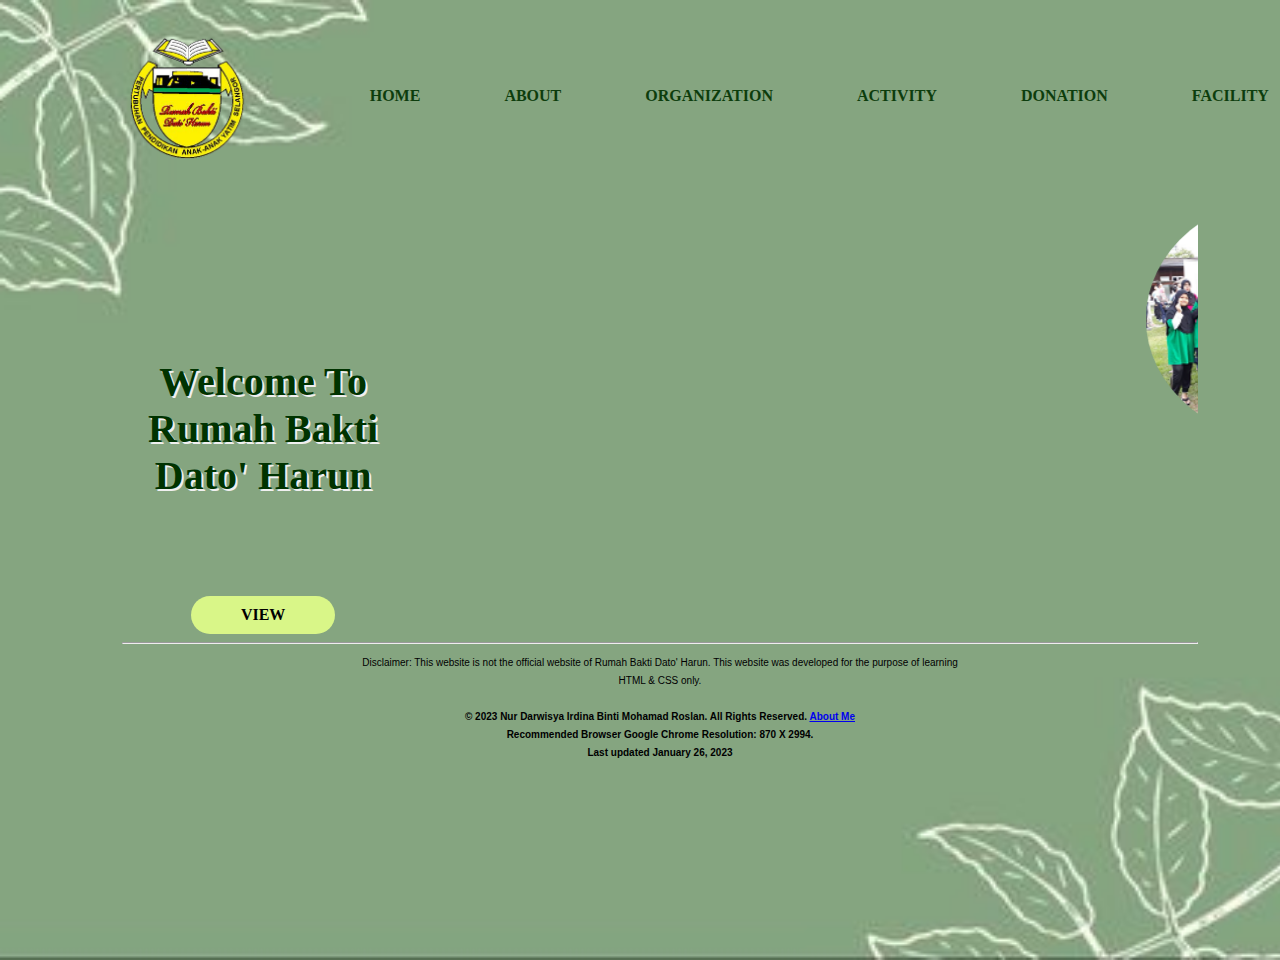
<file: index.html>
﻿<!DOCTYPE html>

<html lang="en">

<head>
	<meta charset="utf-8" />
        <meta name="description" content="Rumah Bakti Dato Harun">
        <meta name="keywords"    content="HTML & CSS">
        <meta name="author"      content="Nur Darwisya Irdina Binti Mohamad Roslan"> 
        <meta name="viewport"    content="width=device-width, initial-scale=1.0">
	<title>Main Home</title>
        <link rel="stylesheet"  href="css-main.css">


</head>


<body>

<body background="images/background.jpg" class="background" class="responsive">


<div class="hero">

<nav>
<img src="images/logo1.png" width="130px" class="logo">

<ul>
<li><a href="index.html">HOME</a></li>
<li><a href="about.html">ABOUT</a></li>
<li><a href="organization.html">ORGANIZATION</a></li>
<li><a href="activity.html">ACTIVITY</a></li>
<li><a href="donation.html">DONATION</a></li>
<li><a href="facility.html">FACILITY</a></li>
</ul>


</nav>

<p>
<div class="row">
<div class="col">
<center><h1>Welcome To Rumah Bakti Dato' Harun</h1>
<a href="about.html">VIEW</a></center>
</div>
</p>
<br>

<p><marquee>
<img src="images/kanak.png" width="300" height="250" alt="Activities" class="post-photo-full" /> 
<img src="images/kanak1.png" width="300" height="250" alt="Activities" class="post-photo-full" />
<img src="images/mainhome.jpg" width="300" height="250" alt="Activities" class="post-photo-full" />
<img src="images/aktiviti3.png" width="300" height="250" alt="Activities" class="post-photo-full" />
<img src="images/aktiviti5.png" width="300" height="250" alt="Activities" class="post-photo-full" />

	
</marquee></p>





</div>


<!-- ==== START PAGE FOOTER ==== -->
	<footer role="contentinfo" class="main-footer">
		<hr><center><small><font face="Arial" size="0.8" color="black">Disclaimer: This website is not the official website of Rumah Bakti Dato' Harun. This website was developed for the purpose of learning<br>HTML & CSS only.</small><br><br>
	<strong>&copy; 2023 Nur Darwisya Irdina Binti Mohamad Roslan. All Rights Reserved. <a href="aboutme.html"> About Me</a><br>
	Recommended Browser Google Chrome Resolution: 870 X 2994.<br>
	Last updated January 26, 2023</font></strong></center></div>
</hr>
	</footer>
	<!-- end page main-footer -->

</div> <!-- end page -->





















</body>

</html>
</file>
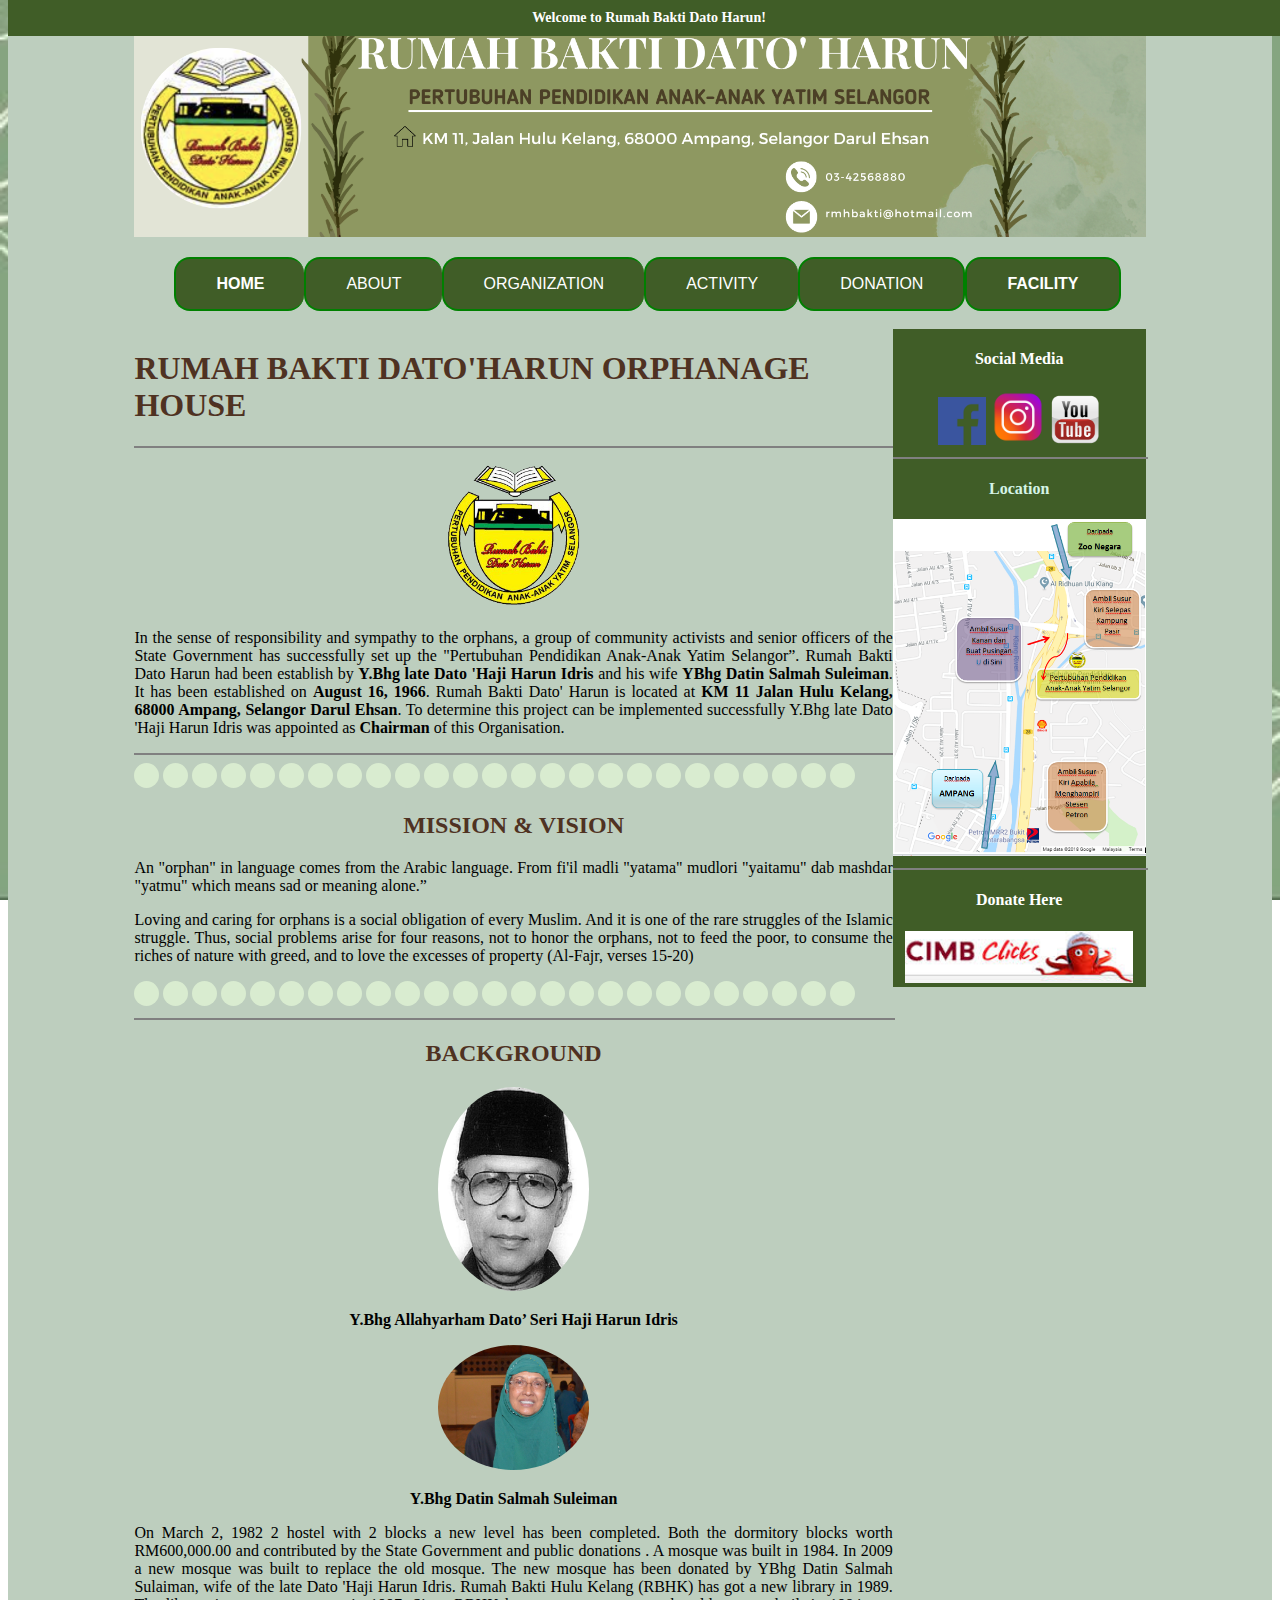
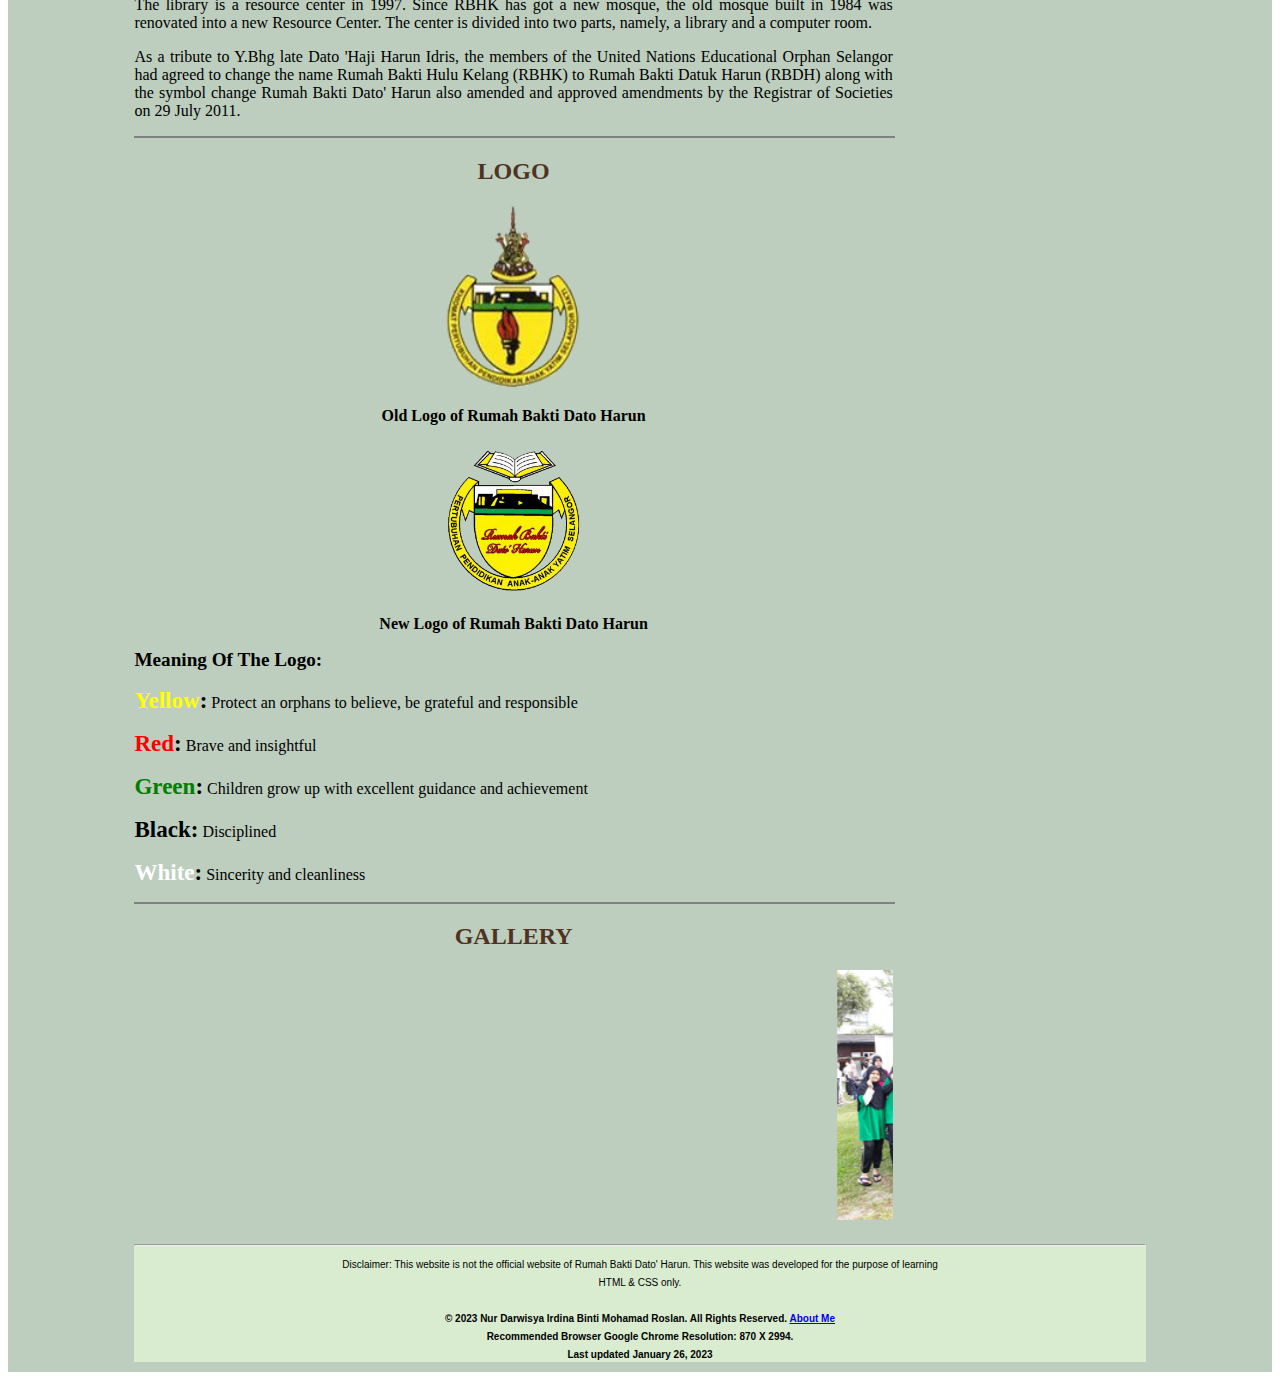
<file: about.html>
﻿<!DOCTYPE html>

<html lang="en">

<head>
	<meta charset="utf-8" />
        <meta name="description" content="Rumah Bakti Dato Harun">
        <meta name="keywords"    content="HTML & CSS">
        <meta name="author"      content="Nur Darwisya Irdina Binti Mohamad Roslan"> 
        <meta name="viewport" 	 content="width=device-width, initial-scale=1.0">
	<title>About</title>
        <link rel="stylesheet"  href="css-whole.css" />

</head>
<body>
<bg="images/background.jpg">
<body style="background-color: #bdcebe;">

<div id="header">Welcome to Rumah Bakti Dato Harun!</div>

<div class="page">

	<!-- === START HEADER SECTION === -->

	<header class="header-main" role="banner">
		 <img src="images/header.png" alt="Rumah Bakti Dato' Harun" width="100%"  id="features"/>

		<div class="btn-group">
		<nav role="navigation"   class="nav">
			<ul class="nav-main">
<center>
			        <button><strong><a href="index.html" class="button"> HOME</a></button>
				<button><a href="about.html" class="button"> ABOUT</a></button>
				<button><a href="organization.html" class="button"> ORGANIZATION</a></button>
				<button><a href="activity.html" class="button"> ACTIVITY</a></button>
				<button><a href="donation.html" class="button"> DONATION</a></button>
                                <button><a href="facility.html" class="button"> FACILITY</a></strong></button>
</center>
			</ul>
		     </nav>
		</div>
            <br>
	</header>

	<!-- ============== END HEADER ========== -->

<div class="container">
<!-- === START MAIN === -->
	<main role="main">
		<section class="main">

<h1>RUMAH BAKTI DATO'HARUN ORPHANAGE HOUSE</h1>
<hr noshade width="100%"/>



<center>
<a href="images/logo1.png">
<center><img src="images/logo1.png" width="20%" title="click to enlarge"/>
</a>
</center>

			

			<div class="post-blurb" align="justify">

				<p>In the sense of responsibility and sympathy to the orphans, a group of community activists and senior officers of the State Government has successfully set up the "Pertubuhan Pendidikan Anak-Anak Yatim Selangor”. Rumah Bakti Dato Harun had been establish by <strong>Y.Bhg late Dato 'Haji Harun Idris</strong> and his wife <strong>YBhg Datin Salmah Suleiman</strong>. It has been established on <strong>August 16, 1966</strong>. Rumah Bakti Dato' Harun is located at <strong>KM 11 Jalan Hulu Kelang, 68000 Ampang, Selangor Darul Ehsan</strong>. To determine this project can be implemented successfully Y.Bhg late Dato 'Haji Harun Idris was appointed as <strong>Chairman</strong> of this Organisation.</p>


<hr noshade width="100%"/>


<span class="dot"></span>
<span class="dot"></span>
<span class="dot"></span>
<span class="dot"></span>
<span class="dot"></span>
<span class="dot"></span>
<span class="dot"></span>
<span class="dot"></span>
<span class="dot"></span>
<span class="dot"></span>
<span class="dot"></span>
<span class="dot"></span>
<span class="dot"></span>
<span class="dot"></span>
<span class="dot"></span>
<span class="dot"></span>
<span class="dot"></span>
<span class="dot"></span>
<span class="dot"></span>
<span class="dot"></span>
<span class="dot"></span>
<span class="dot"></span>
<span class="dot"></span>
<span class="dot"></span>
<span class="dot"></span>



<a name="highlight">
<strong><center><h2>MISSION & VISION</h2></center></strong>

<p> An "orphan" in language comes from the Arabic language. From fi'il madli "yatama" mudlori "yaitamu" dab mashdar "yatmu" which means sad or meaning alone.”
</p>

<p>Loving and caring for orphans is a social obligation of every Muslim. And it is one of the rare struggles of the Islamic struggle. Thus, social problems arise for four reasons, not to honor the orphans, not to feed the poor, to consume the riches of nature with greed, and to love the excesses of property
(Al-Fajr, verses 15-20)</p>


<span class="dot"></span>
<span class="dot"></span>
<span class="dot"></span>
<span class="dot"></span>
<span class="dot"></span>
<span class="dot"></span>
<span class="dot"></span>
<span class="dot"></span>
<span class="dot"></span>
<span class="dot"></span>
<span class="dot"></span>
<span class="dot"></span>
<span class="dot"></span>
<span class="dot"></span>
<span class="dot"></span>
<span class="dot"></span>
<span class="dot"></span>
<span class="dot"></span>
<span class="dot"></span>
<span class="dot"></span>
<span class="dot"></span>
<span class="dot"></span>
<span class="dot"></span>
<span class="dot"></span>
<span class="dot"></span>



<hr noshade width="100%"/>


<strong><center><h2>BACKGROUND</h2></center></strong>


<a href="images/datoharun1.png">
<center><img src="images/datoharun1.png" class="img-1" alt="Avatar" width="20%" title="click to enlarge"/>
</a>
<strong><p>Y.Bhg Allahyarham Dato’ Seri Haji Harun Idris</p></strong>


<a href="images/datin.png">
<center><img src="images/datin.png" class="img-1"  alt="Avatar" width="20%" title="click to enlarge"/>
</a>
<strong><p>Y.Bhg Datin Salmah Suleiman</p></strong>


<p align="justify">On March 2, 1982 2 hostel with 2 blocks a new level has been completed. Both the dormitory blocks worth RM600,000.00 and contributed by the State Government and public donations . A mosque was built in 1984. In 2009 a new mosque was built to replace the old mosque. The new mosque has been donated by YBhg Datin Salmah Sulaiman, wife of the late Dato 'Haji Harun Idris. Rumah Bakti Hulu Kelang (RBHK) has got a new library in 1989. The library is a resource center in 1997. Since RBHK has got a new mosque, the old mosque built in 1984 was renovated into a new Resource Center. The center is divided into two parts, namely, a library and a computer room.
</p>

<p align="justify">
As a tribute to Y.Bhg late Dato 'Haji Harun Idris, the members of the United Nations Educational Orphan Selangor had agreed to change the name Rumah Bakti Hulu Kelang (RBHK) to Rumah Bakti Datuk Harun (RBDH) along with the symbol change Rumah Bakti Dato' Harun also amended and approved amendments by the Registrar of Societies on 29 July 2011.</p>


<hr noshade width="100%"/>

<strong><center><h2>LOGO</h2></center></strong>

<a href="images/oldlogo.png">
<center><img src="images/oldlogo.png" width="20%" title="click to enlarge"/>
</a>
<strong><p> Old Logo of Rumah Bakti Dato Harun</p></strong>


<a href="images/logo1.png">
<center><img src="images/logo1.png" width="20%" title="click to enlarge"/>
</a>


<strong><p> New Logo of Rumah Bakti Dato Harun</p></strong>

<p align="left"><big><b>Meaning Of The Logo:</big></b></p>
<p align="left"><strong><big><big><span id="id-span1">Yellow</span>:</big></big></strong>
 Protect an orphans to believe, be grateful and responsible</p>
<p align="left"><strong><big><big><span id="id-span2">Red</span>:</big></big></strong> Brave and insightful

<p align="left"><strong><big><big><span id="id-span3">Green</span>:</big></big></strong> Children grow up with excellent guidance and achievement
<p align="left"><strong><big><big><span id="id-span4">Black</span>:</big></big></strong> Disciplined 
<p align="left"><strong><big><big><span id="id-span5">White</span>:</big></big></strong> Sincerity and cleanliness
 




<hr noshade width="100%"/>

<center><h2>GALLERY</h2></center>

<p><marquee>
<img src="images/kanak.png" width="300" height="250" alt="Activities" class="post-photo-full" /> 
<img src="images/kanak1.png" width="300" height="250" alt="Activities" class="post-photo-full" />
<img src="images/mainhome.jpg" width="300" height="250" alt="Activities" class="post-photo-full" />
<img src="images/bangunan1.png" width="300" height="250" alt="Activities" class="post-photo-full" />
<img src="images/mainhome2.jpg" width="300" height="250" alt="Activities" class="post-photo-full" />

	
</marquee></p>

</div>
	

	</main>
	<!-- === END MAIN === -->






<!-- ==== START SIDEBAR ==== -->
	<div class="sidebar">
		<center><h4><font face="Tahoma" size="3px" color="white">Social Media</font></h4></center>

	<center><a href="https://www.facebook.com/RumahBaktiDatoHarun/" target="_blank"><img src="images/facebook.png" class="image" title="Go to Facebook page" width="19%" /></a>
	<a href="https://www.instagram.com/rumahbakti_datoharun/" target="_blank"><img src="images/instagram.png" class="image" title="Go to Instagram page" width="22%" /></a>
	<a href="https://www.youtube.com/channel/UCwZOXO7t5smnqsRU61I6AUA" target="_blank"><img src="images/youtube1.png" class="image" title="Go to Youtube page" width="20% " /></a></center>
 
<aside class="mod">


<hr noshade width="100%"/>
			<center><h4><font face="Tahoma" size="3px" color="#d5f4e6">Location</font></h4></center>
<a href="https://www.google.com/maps/place/Pertubuhan+Pendidikan+Anak-Anak+Yatim+Selangor/@3.1939375,101.7615401,17z/data=!3m1!4b1!4m5!3m4!1s0x31cc398ef7bff347:0x960db01e0b957185!8m2!3d3.1939375!4d101.7637288" target="_blank"><img src="images/maps.png" class="image" title="Go to maps page" width="100%" /></a>


</aside>

<aside class="mod">
<hr noshade width="100%"/>
<center><h4><font face="Tahoma" size="3px" color="white" >Donate Here</font></h4></center>
<center><a href="https://www.cimbclicks.com.my/clicks/#/cimb-cares?payeeId=FPXNGOPPAAYS&payeeName=Pertubuhan%20Pendidikan%20Anak-Anak%20Yatim%20Selangor%20"    target="_blank"><img src="images/cimbclick.png"  class"image" width="90%" /></a></center>
</aside>
</div>

	<!-- end sidebar -->
	</div>
	<!-- end container -->








<!-- ==== START PAGE FOOTER ==== -->
	<footer role="contentinfo" class="main-footer">
		<hr><center><small><font face="Arial" size="1" color="black">Disclaimer: This website is not the official website of Rumah Bakti Dato' Harun. This website was developed for the purpose of learning<br>HTML & CSS only.</small><br><br>
	<strong>&copy; 2023 Nur Darwisya Irdina Binti Mohamad Roslan. All Rights Reserved. <a href="aboutme.html"> About Me</a><br>
	Recommended Browser Google Chrome Resolution: 870 X 2994.<br>
	Last updated January 26, 2023</font></strong></center></div>
</hr>
	</footer>
	<!-- end page main-footer -->

</div> <!-- end page -->




</body>

</html>
</file>
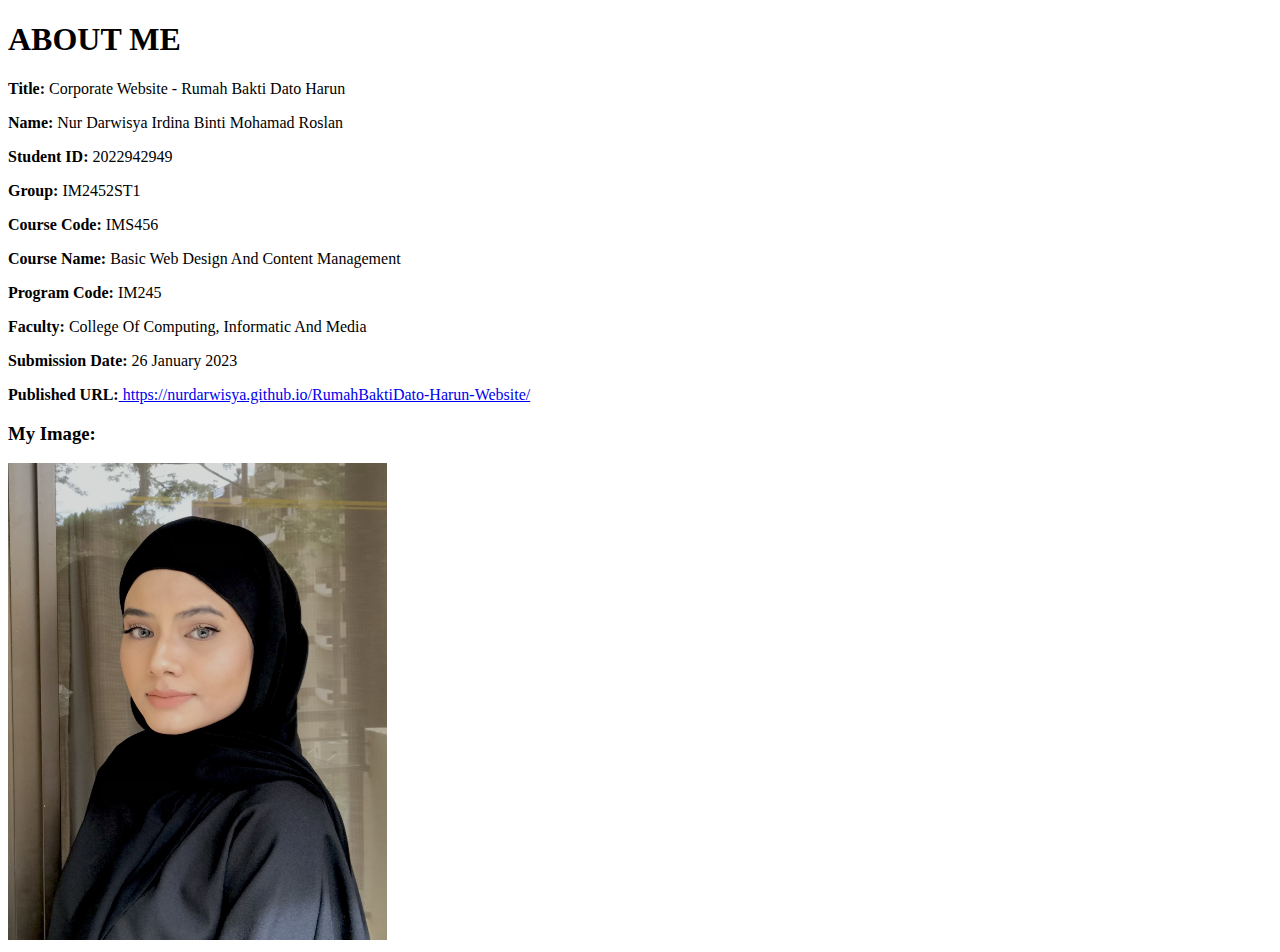
<file: aboutme.html>
﻿<!DOCTYPE html>

<html lang="en">

<head>
	<meta charset="utf-8" />
	<title>About Me </title>

</head>


<body>

<h1>ABOUT ME</h1>

<p><strong>Title:</strong> Corporate Website - Rumah Bakti Dato Harun <p>
<p><strong>Name:</strong> Nur Darwisya Irdina Binti Mohamad Roslan <p>
<p><strong>Student ID:</strong> 2022942949 </p>
<p><strong>Group:</strong> IM2452ST1 <p>
<p><strong>Course Code:</strong> IMS456<p>
<p><strong>Course Name:</strong> Basic Web Design And Content Management <p>
<p><strong>Program Code:</strong> IM245 <p>
<p><strong>Faculty:</strong> College Of Computing, Informatic And Media <p>
<p><strong>Submission Date:</strong> 26 January 2023  <p>
<p><strong>Published URL:</strong><a href="https://nurdarwisya.github.io/RumahBaktiDato-Harun-Website/" target="_blank">  https://nurdarwisya.github.io/RumahBaktiDato-Harun-Website/</a></p>

<h3>My Image: </h3>
<img src="images/saya.jpeg" width="30%"/>









</body>

</html>
</file>
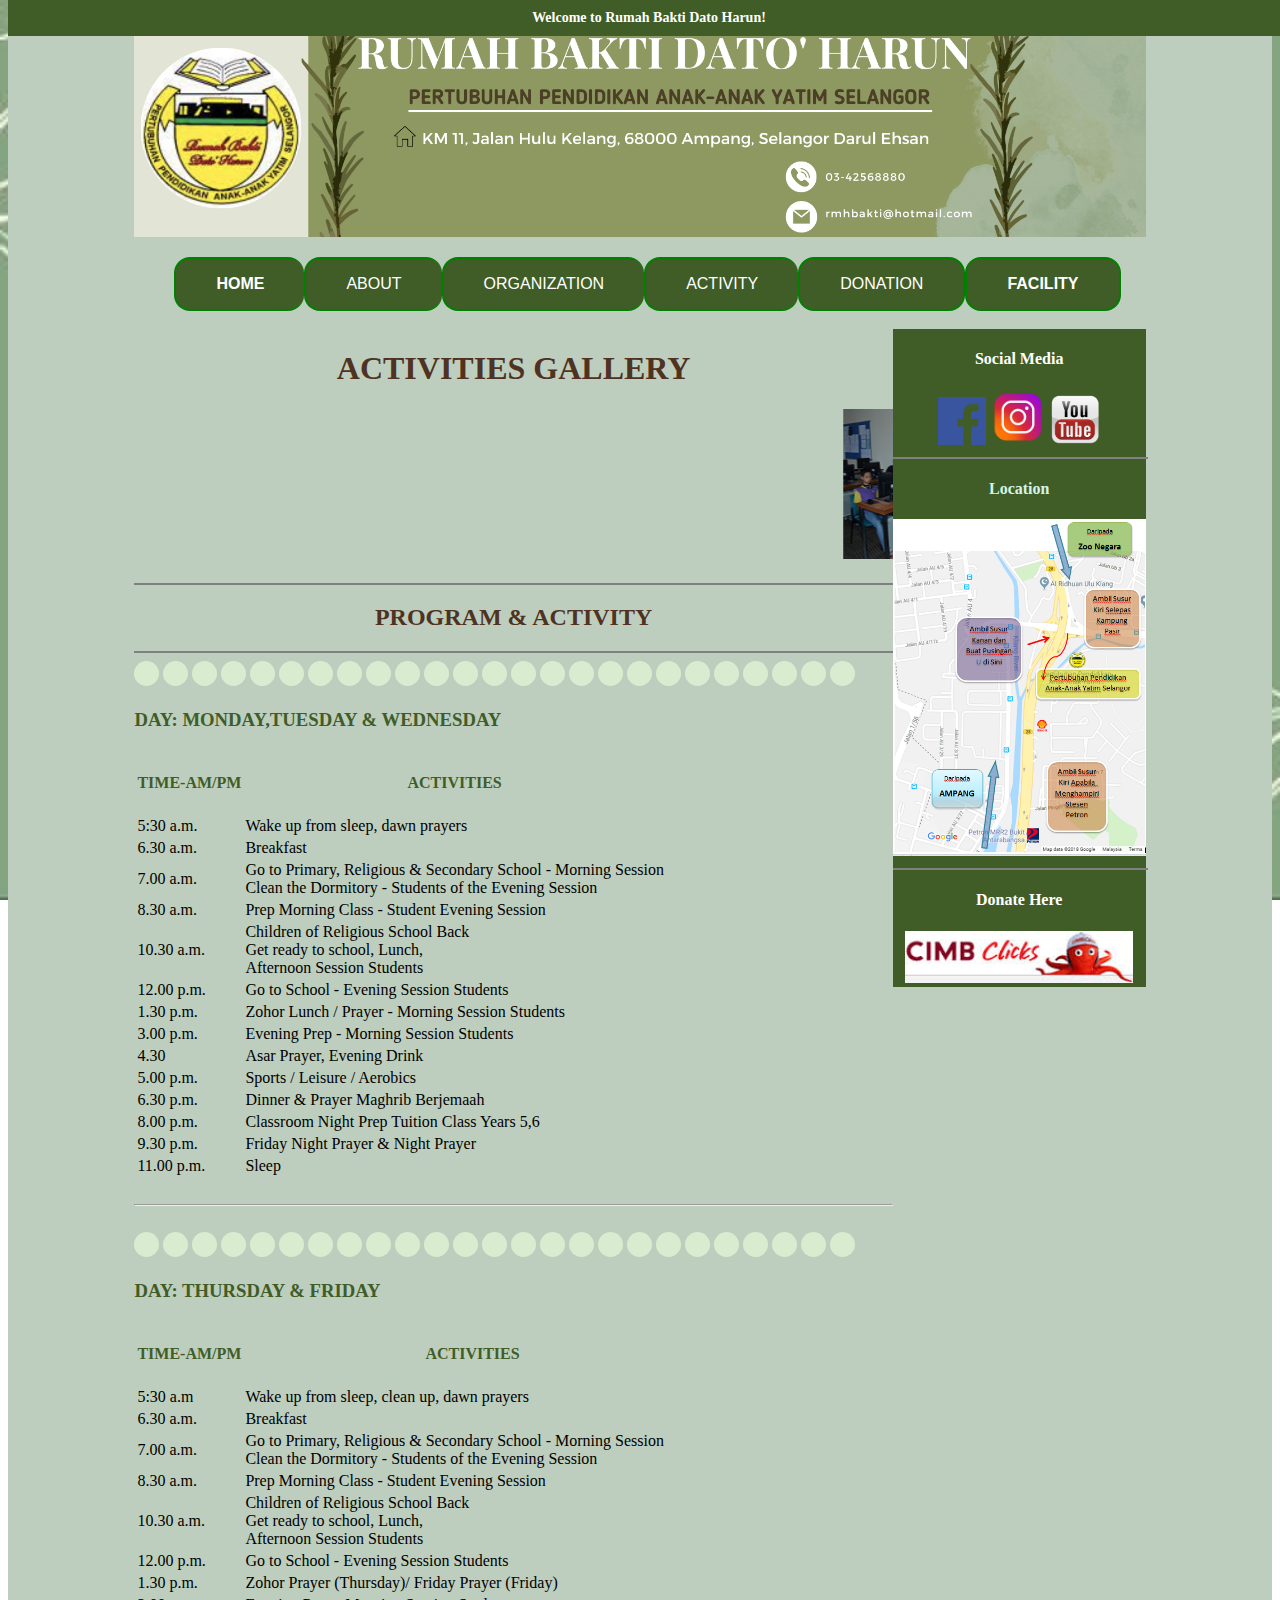
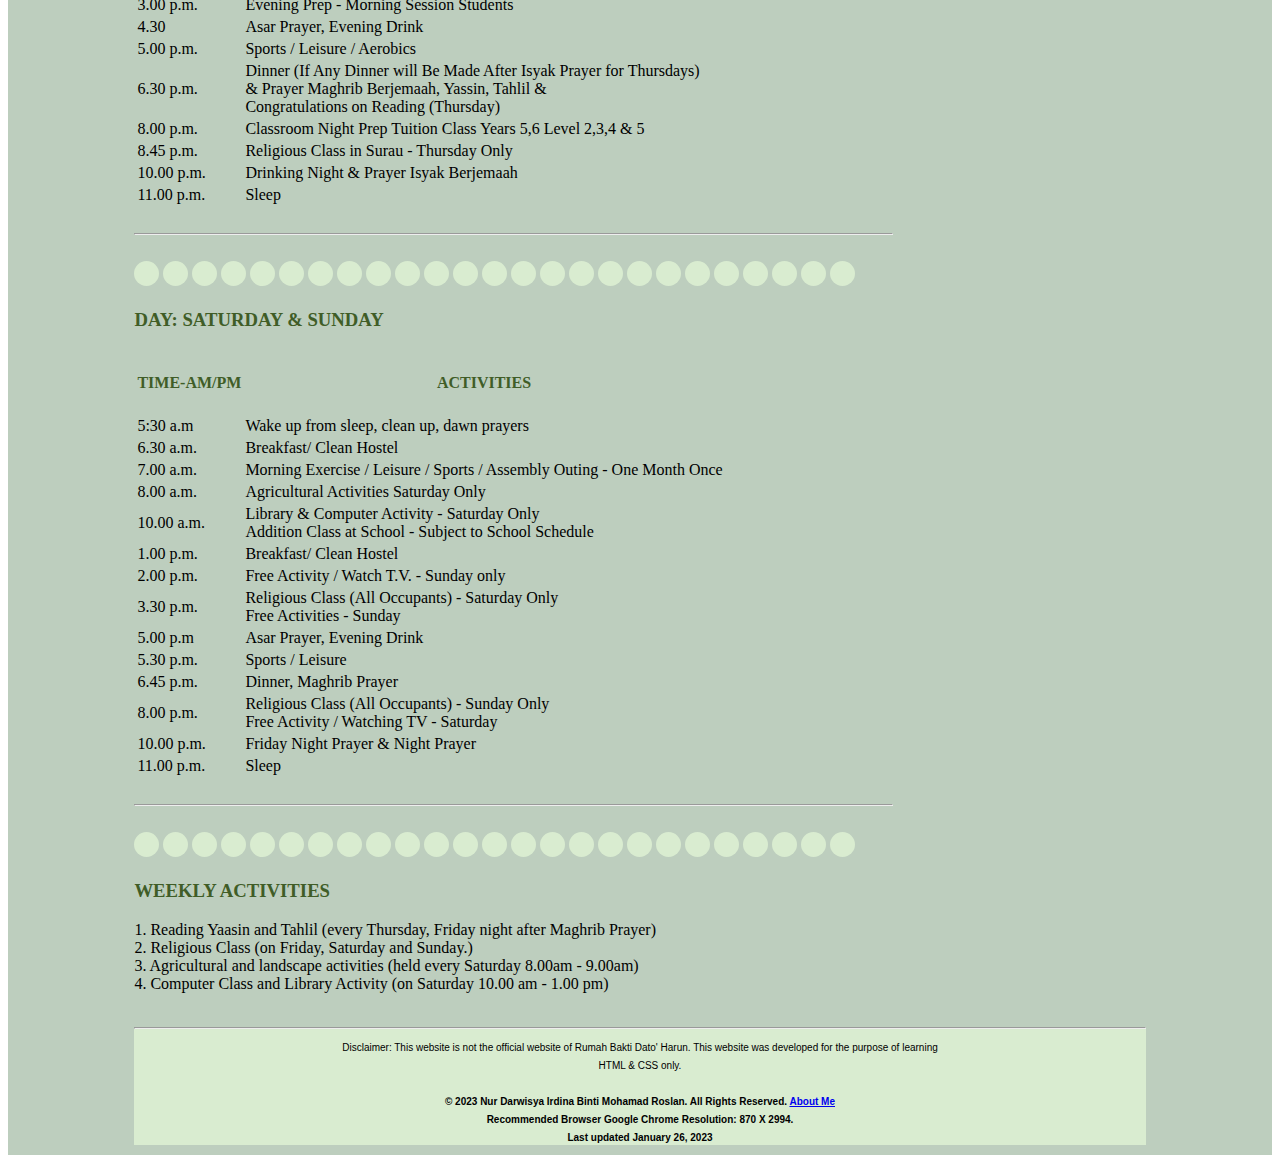
<file: activity.html>
﻿<!DOCTYPE html>

<html lang="en">

<head>
	<meta charset="utf-8" />
	<meta name="description" content="Rumah Bakti Dato Harun">
        <meta name="keywords"    content="HTML & CSS">
        <meta name="author"      content="Nur Darwisya Irdina Binti Mohamad Roslan"> 
        <meta name="viewport"    content="width=device-width, initial-scale=1.0">
	<title>Activity</title>
        <link rel="stylesheet"  href="css-whole.css" />

</head>
<body>
<bg="images/background.jpg">
<body style="background-color: #bdcebe;">


<div id="header">Welcome to Rumah Bakti Dato Harun!</div>

<div class="page">

	<!-- === START HEADER SECTION === -->

	<header class="header-main" role="banner">
		 <img src="images/header.png" alt="Rumah Bakti Dato' Harun" width="100%"  id="features"/>

		<div class="btn-group">
		<nav role="navigation"   class="nav">
			<ul class="nav-main">
			        <button><strong><a href="index.html" class="button"> HOME</a></button>
				<button><a href="about.html" class="button"> ABOUT</a></button>
				<button><a href="organization.html" class="button"> ORGANIZATION</a></button>
				<button><a href="activity.html" class="button"> ACTIVITY</a></button>
				<button><a href="donation.html" class="button"> DONATION</a></button>
                                <button><a href="facility.html" class="button"> FACILITY</a></strong></button>
			</ul>
		</nav>
		</div>
            <br>
	</header>

	<!-- ============== END HEADER ========== -->

<div class="container">
<!-- === START MAIN === -->
	<main role="main">
		<section class="main">

<center><h1>ACTIVITIES GALLERY</h1></center>

			

<p><marquee>
<img src="images/aktiviti1.png" width="200" height="150" alt="Activity" class="post-photo-full" /> 
<img src="images/aktiviti2.png" width="200" height="150" alt="Activity" class="post-photo-full" /> 
<img src="images/aktiviti3.png" width="200" height="150" alt="Activity" class="post-photo-full" /> 
<img src="images/aktiviti4.png" width="200" height="150" alt="Activity" class="post-photo-full" /> 
<img src="images/aktiviti5.png" width="200" height="150" alt="Activity" class="post-photo-full" /> 
<img src="images/aktiviti6.png" width="200" height="150" alt="Activity" class="post-photo-full" /> 
<img src="images/aktiviti7.png" width="200" height="150" alt="Activity" class="post-photo-full" /> 
<img src="images/aktiviti8.png" width="200" height="150" alt="Activity" class="post-photo-full" /> 
<img src="images/aktiviti9.png" width="200" height="150" alt="Activity" class="post-photo-full" />
</marquee></p>



<div class="post-blurb">
				


<hr noshade width="100%"/>


<center><h2>PROGRAM & ACTIVITY</h2></center>

<hr noshade width="100%"/>


<span class="dot"></span>
<span class="dot"></span>
<span class="dot"></span>
<span class="dot"></span>
<span class="dot"></span>
<span class="dot"></span>
<span class="dot"></span>
<span class="dot"></span>
<span class="dot"></span>
<span class="dot"></span>
<span class="dot"></span>
<span class="dot"></span>
<span class="dot"></span>
<span class="dot"></span>
<span class="dot"></span>
<span class="dot"></span>
<span class="dot"></span>
<span class="dot"></span>
<span class="dot"></span>
<span class="dot"></span>
<span class="dot"></span>
<span class="dot"></span>
<span class="dot"></span>
<span class="dot"></span>
<span class="dot"></span>


<p><strong><h3>DAY: MONDAY,TUESDAY & WEDNESDAY</h3></p></strong>

	<table>
  <tr>
    <th><h4>TIME-AM/PM</h4></th>
    <th><h4>ACTIVITIES</h4></th>
  </tr>
  <tr>
    <td>5:30 a.m.</td>
    <td>Wake up from sleep, dawn prayers</td>
  </tr>
  <tr>
    <td>6.30 a.m.</td>
    <td>Breakfast</td>
  </tr>
  <tr>
    <td>7.00 a.m.</td>
    <td>Go to Primary, Religious & Secondary School - Morning Session
<br>
Clean the Dormitory - Students of the Evening Session
</td>
  </tr>
  <tr>
    <td>8.30 a.m.</td>
    <td>Prep Morning Class - Student Evening Session</td>
  </tr>
  <tr>
    <td>10.30 a.m.</td>
    <td>Children of Religious School Back <br>Get ready to school, Lunch, <br>Afternoon Session Students</td>
  </tr>
  <tr>
 <td>12.00 p.m. </td>
    <td>Go to School - Evening Session Students</td>
  </tr>
  <tr> 
    <td>1.30 p.m. </td>
    <td>Zohor Lunch / Prayer - Morning Session Students</td>
  </tr>
  <tr> 
    <td>3.00 p.m.</td>
    <td>Evening Prep - Morning Session Students</td>
</tr>
  <tr>
    <td>4.30 </td>
    <td>Asar Prayer, Evening Drink</td>
</tr>
  <tr>
    <td>5.00 p.m. </td>
    <td>Sports / Leisure / Aerobics</td>
</tr>
  <tr>
    <td>6.30 p.m.</td>
    <td>Dinner & Prayer Maghrib Berjemaah</td>
</tr>
  <tr> 
    <td>8.00 p.m. </td>
    <td>Classroom Night Prep
Tuition Class Years 5,6 
</td>
</tr>
  <tr> 
    <td>9.30 p.m. </td>
    <td>Friday Night Prayer & Night Prayer</td>
</tr>
  <tr> 
    <td>11.00 p.m. </td>
    <td>Sleep</td>
  </tr>
</table>

<br>
<hr>
<br>


<span class="dot"></span>
<span class="dot"></span>
<span class="dot"></span>
<span class="dot"></span>
<span class="dot"></span>
<span class="dot"></span>
<span class="dot"></span>
<span class="dot"></span>
<span class="dot"></span>
<span class="dot"></span>
<span class="dot"></span>
<span class="dot"></span>
<span class="dot"></span>
<span class="dot"></span>
<span class="dot"></span>
<span class="dot"></span>
<span class="dot"></span>
<span class="dot"></span>
<span class="dot"></span>
<span class="dot"></span>
<span class="dot"></span>
<span class="dot"></span>
<span class="dot"></span>
<span class="dot"></span>
<span class="dot"></span>


<p><strong><h3>DAY: THURSDAY & FRIDAY</h3></strong></p>
<table>
  <tr>
    <th><h4>TIME-AM/PM</h4></th>
    <th><h4>ACTIVITIES</h4></th>
  </tr>
  <tr>
<td>5:30 a.m</td>
    <td>Wake up from sleep, clean up, dawn prayers</td>
  </tr>
  <tr>
    <td>6.30 a.m.</td>
    <td>Breakfast</td>
  </tr>
  <tr>
    <td>7.00 a.m.</td>
    <td>Go to Primary, Religious & Secondary School - Morning Session
<br>
Clean the Dormitory - Students of the Evening Session
</td>
  </tr>
  <tr>
    <td>8.30 a.m.</td>
    <td>Prep Morning Class - Student Evening Session</td>
  </tr>
  <tr>
    <td>10.30 a.m.</td>
    <td>Children of Religious School Back <br> Get ready to school, Lunch, <br> Afternoon Session Students</td>
  </tr>
  <tr>
    <td>12.00 p.m.</td>
    <td>Go to School - Evening Session Students</td>
  </tr>
  <tr> 
    <td>1.30 p.m. </td>
    <td>Zohor Prayer (Thursday)/ Friday Prayer (Friday)
  </tr>
  <tr> 
    <td>3.00 p.m.</td>
    <td>Evening Prep - Morning Session Students</td>
</tr>
  <tr>
    <td>4.30 </td>
    <td>Asar Prayer, Evening Drink</td>
</tr>
  <tr>
    <td>5.00 p.m. </td>
    <td>Sports / Leisure / Aerobics</td>
</tr>
  <tr>
    <td>6.30 p.m.</td>
    <td>Dinner (If Any Dinner will Be Made After Isyak Prayer for Thursdays) <br> & Prayer Maghrib Berjemaah, Yassin, Tahlil & <br>Congratulations on Reading (Thursday)</td>
</tr>
  <tr> 
    <td>8.00 p.m. </td>
    <td>Classroom Night Prep
Tuition Class Years 5,6 Level 2,3,4 & 5 </td>
</tr>
  <tr>
    <td>8.45 p.m. </td>
    <td>Religious Class in Surau - Thursday Only</td>
  </tr>
  <tr>
    <td>10.00 p.m. </td>
    <td>Drinking Night & Prayer Isyak Berjemaah</td>
</tr>
  <tr>
    <td>11.00 p.m. </td>
    <td>Sleep </td>
   </tr>
</table>

<br>
<hr>
<br>




<span class="dot"></span>
<span class="dot"></span>
<span class="dot"></span>
<span class="dot"></span>
<span class="dot"></span>
<span class="dot"></span>
<span class="dot"></span>
<span class="dot"></span>
<span class="dot"></span>
<span class="dot"></span>
<span class="dot"></span>
<span class="dot"></span>
<span class="dot"></span>
<span class="dot"></span>
<span class="dot"></span>
<span class="dot"></span>
<span class="dot"></span>
<span class="dot"></span>
<span class="dot"></span>
<span class="dot"></span>
<span class="dot"></span>
<span class="dot"></span>
<span class="dot"></span>
<span class="dot"></span>
<span class="dot"></span>

<p><strong><h3>DAY: SATURDAY & SUNDAY</h3></strong></p>
<table>
  <tr>
    <th><h4>TIME-AM/PM</h4></th>
    <th><h4>ACTIVITIES</h4></th>
  </tr>
  <tr>
    <td>5:30 a.m</td>
    <td>Wake up from sleep, clean up, dawn prayers</td>
  </tr>
  <tr>
    <td>6.30 a.m.</td>
    <td>Breakfast/ Clean Hostel</td>
  </tr>
  <tr>
    <td>7.00 a.m. </td>
    <td>Morning Exercise / Leisure / Sports / Assembly
Outing - One Month Once
</td>
  </tr>
  <tr>
    <td>8.00 a.m. </td>
    <td>Agricultural Activities Saturday Only</td>
  </tr>
  <tr>
    <td>10.00 a.m. </td>
    <td>Library & Computer Activity - Saturday Only
<br>Addition Class at School - Subject to School Schedule
</td>
  </tr>
  <tr>
    <td>1.00 p.m. </td>
    <td>Breakfast/ Clean Hostel</td>
  </tr>
  <tr>
    <td>2.00 p.m. </td>
    <td>Free Activity / Watch T.V. - Sunday only</td>
  </tr>
  <tr>
    <td>3.30 p.m. </td>
    <td>Religious Class (All Occupants) - Saturday Only
<br>Free Activities - Sunday
</td>
  </tr>
  <tr>
    <td>5.00 p.m</td>
    <td>Asar Prayer, Evening Drink</td>
  </tr>
  <tr>
    <td>5.30 p.m. </td>
    <td>Sports / Leisure</td>
  </tr>
  <tr>
    <td>6.45 p.m. </td>
    <td>Dinner, Maghrib Prayer</td>
  </tr>
  <tr>
    <td>8.00 p.m. </td>
    <td>Religious Class (All Occupants) - Sunday Only 
<br>Free Activity / Watching TV - Saturday
</td>
  </tr>
  <tr>	
    <td>10.00 p.m.</td>
    <td>Friday Night Prayer & Night Prayer</td>
  </tr>
  <tr>	
 <td>11.00 p.m. </td>
    <td>Sleep</td>
  </tr>
</table>

<br>
<hr>
<br>

<span class="dot"></span>
<span class="dot"></span>
<span class="dot"></span>
<span class="dot"></span>
<span class="dot"></span>
<span class="dot"></span>
<span class="dot"></span>
<span class="dot"></span>
<span class="dot"></span>
<span class="dot"></span>
<span class="dot"></span>
<span class="dot"></span>
<span class="dot"></span>
<span class="dot"></span>
<span class="dot"></span>
<span class="dot"></span>
<span class="dot"></span>
<span class="dot"></span>
<span class="dot"></span>
<span class="dot"></span>
<span class="dot"></span>
<span class="dot"></span>
<span class="dot"></span>
<span class="dot"></span>
<span class="dot"></span>


<p><strong><h3>WEEKLY ACTIVITIES</strong></h3><p>
<p1>1. Reading Yaasin and Tahlil (every Thursday, Friday night after Maghrib Prayer) <br>
2. Religious Class (on Friday, Saturday and Sunday.)<br>
3. Agricultural and landscape activities (held every Saturday 8.00am - 9.00am)<br>
4. Computer Class and Library Activity (on Saturday 10.00 am - 1.00 pm)<br>
</br></p1>










</p>
</div>
	

	</main>
	<!-- === END MAIN === -->






<!-- ==== START SIDEBAR ==== -->
	<div class="sidebar">
		<center><h4><font face="Tahoma" size="3px" color="white">Social Media</font></h4></center>

	<center><a href="https://www.facebook.com/RumahBaktiDatoHarun/" target="_blank"><img src="images/facebook.png" class="image" title="Go to Facebook page" width="19%" /></a>
	<a href="https://www.instagram.com/rumahbakti_datoharun/" target="_blank"><img src="images/instagram.png" class="image" title="Go to Instagram page" width="22%" /></a>
	<a href="https://www.youtube.com/channel/UCwZOXO7t5smnqsRU61I6AUA" target="_blank"><img src="images/youtube1.png" class="image" title="Go to Youtube page" width="20% " /></a></center>
 
<aside class="mod">


<hr noshade width="100%"/>
			<center><h4><font face="Tahoma" size="3px" color="#d5f4e6">Location</font></h4></center>
<a href="https://www.google.com/maps/place/Pertubuhan+Pendidikan+Anak-Anak+Yatim+Selangor/@3.1939375,101.7615401,17z/data=!3m1!4b1!4m5!3m4!1s0x31cc398ef7bff347:0x960db01e0b957185!8m2!3d3.1939375!4d101.7637288" target="_blank"><img src="images/maps.png" class="image" title="Go to maps page" width="100%" /></a>


</aside>

<aside class="mod">
<hr noshade width="100%"/>
<center><h4><font face="Tahoma" size="3px" color="white" >Donate Here</font></h4></center>
<center><a href="https://www.cimbclicks.com.my/clicks/#/cimb-cares?payeeId=FPXNGOPPAAYS&payeeName=Pertubuhan%20Pendidikan%20Anak-Anak%20Yatim%20Selangor%20"    target="_blank"><img src="images/cimbclick.png"  class"image" width="90%" /></a></center>
</aside>
</div>
	<!-- end sidebar -->
	</div>
	<!-- end container -->








<!-- ==== START PAGE FOOTER ==== -->
	<footer role="contentinfo" class="main-footer">
		<hr><center><small><font face="Arial" size="1" color="black">Disclaimer: This website is not the official website of Rumah Bakti Dato' Harun. This website was developed for the purpose of learning<br>HTML & CSS only.</small><br><br>
	<strong>&copy; 2023 Nur Darwisya Irdina Binti Mohamad Roslan. All Rights Reserved. <a href="aboutme.html"> About Me</a><br>
	Recommended Browser Google Chrome Resolution: 870 X 2994.<br>
	Last updated January 26, 2023</font></strong></center></div>
</hr>
	</footer>
	<!-- end page main-footer -->

</div> <!-- end page -->
















</body>

</html>
</file>
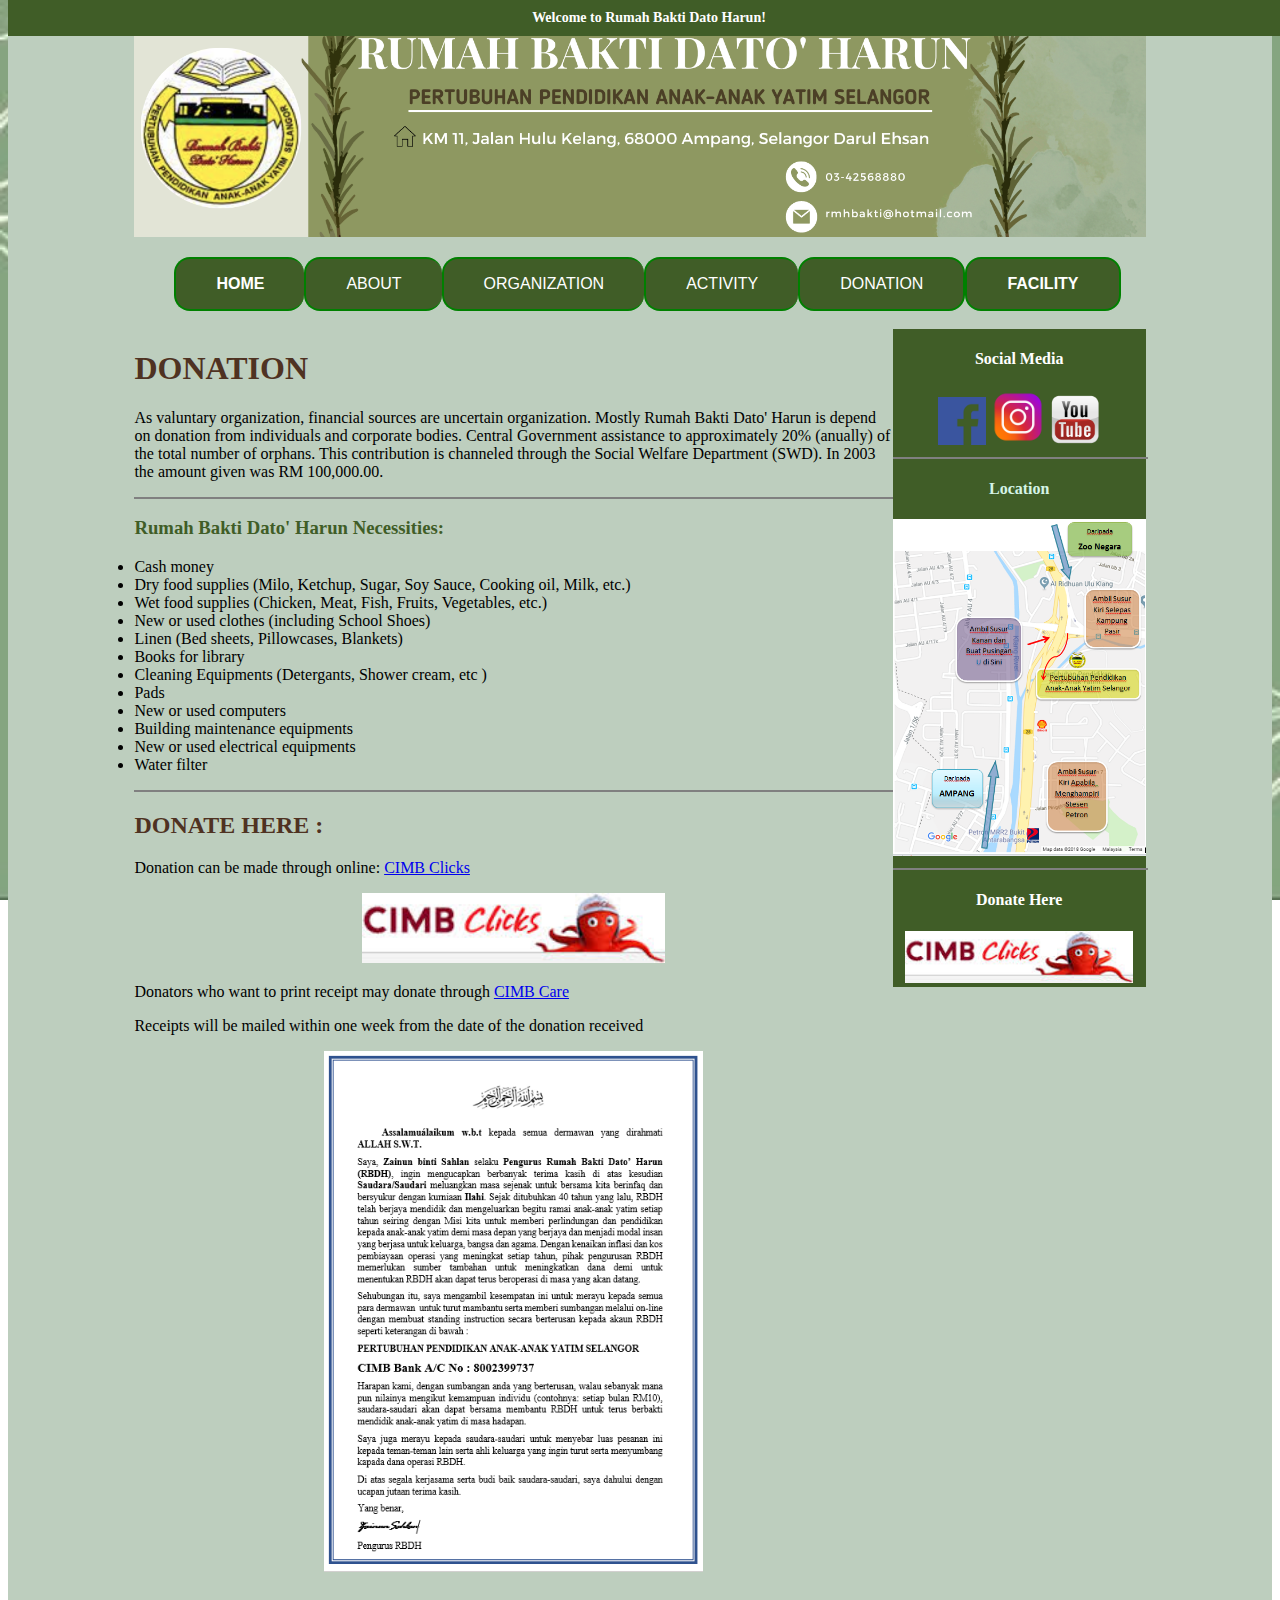
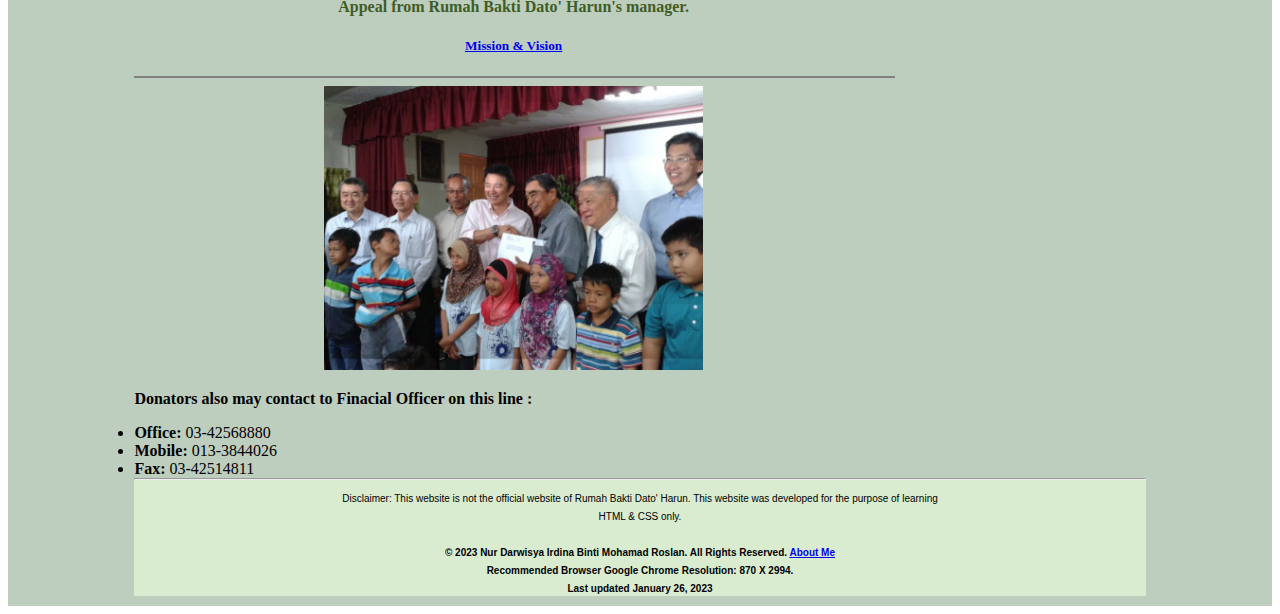
<file: donation.html>
﻿<!DOCTYPE html>

<html lang="en">

	

<head>
	<meta charset="utf-8" />
	<meta name="description" content="Rumah Bakti Dato Harun">
        <meta name="keywords"    content="HTML & CSS">
        <meta name="author"      content="Nur Darwisya Irdina Binti Mohamad Roslan"> 
        <meta name="viewport" 	 content="width=device-width, initial-scale=1.0">
	<title>Donation</title>
        <link rel="stylesheet"  href="css-whole.css" />

</head>
<body>
<bg="images/background.jpg">
<body style="background-color: #bdcebe;">


<div id="header">Welcome to Rumah Bakti Dato Harun!</div>

<div class="page">

	<!-- === START HEADER SECTION === -->

	<header class="header-main" role="banner">
		 <img src="images/header.png" alt="Rumah Bakti Dato' Harun" width="100%"  id="features"/>

		<div class="btn-group">
		<nav role="navigation"   class="nav">
			<ul class="nav-main">
			        <button><strong><a href="index.html" class="button"> HOME</a></button>
				<button><a href="about.html" class="button"> ABOUT</a></button>
				<button><a href="organization.html" class="button"> ORGANIZATION</a></button>
				<button><a href="activity.html" class="button"> ACTIVITY</a></button>
				<button><a href="donation.html" class="button"> DONATION</a></button>
                                <button><a href="facility.html" class="button"> FACILITY</a></strong></button>
			</ul>
		</nav>
		</div>
            <br>
	</header>

	<!-- ============== END HEADER ========== -->

<div class="container">
<!-- === START MAIN === -->
	<main role="main">
		<section class="main">
			<h1>DONATION</h1>
		
			

			<div class="post-blurb">
				<p>As valuntary organization, financial sources are uncertain organization. Mostly Rumah Bakti Dato' Harun is depend on donation from individuals and corporate bodies. Central Government assistance to approximately 20% (anually) of the total number of orphans. This contribution is channeled through the Social Welfare Department (SWD). In 2003 the amount given was RM 100,000.00.</p>


<hr noshade width="100%"/>

<h3>Rumah Bakti Dato' Harun Necessities:</h3>

<p>
<li>Cash money</li>
<li>Dry food supplies (Milo, Ketchup, Sugar, Soy Sauce, Cooking oil, Milk, etc.)</li>
<li>Wet food supplies (Chicken, Meat, Fish, Fruits, Vegetables, etc.)</li>
<li>New or used clothes (including School Shoes)</li>
<li>Linen (Bed sheets, Pillowcases, Blankets)</li>
<li>Books for library</li>
<li>Cleaning Equipments (Detergants, Shower cream, etc )</li>
<li>Pads</li>
<li>New or used computers</li>
<li>Building maintenance equipments</li>
<li>New or used electrical equipments</li>
<li>Water filter</li>
</p>



<hr noshade width="100%"/>

<h2>DONATE HERE :</h2>

<p>
Donation can be made through online: <a href="https://www.cimbclicks.com.my/clicks/#/cimb-cares?payeeId=FPXNGOPPAAYS&payeeName=Pertubuhan%20Pendidikan%20Anak-Anak%20Yatim%20Selangor%20">CIMB Clicks</a></center>


<center><a href="https://www.cimbclicks.com.my/clicks/#/cimb-cares?payeeId=FPXNGOPPAAYS&payeeName=Pertubuhan%20Pendidikan%20Anak-Anak%20Yatim%20Selangor%20"    target="_blank"><img src="images/cimbclick.png"  class"image" width="40%" /></a></center>



<p>Donators who want to print receipt may donate through <a href="https://www.cimbcares.com.my/en/home.html">CIMB Care</a></p>

<p>Receipts will be mailed within one week from the date of the donation received</p>





<center>
<a href="images/rayuan.png">
<center><img src="images/rayuan.png" width="50%" title="click to enlarge"/>
</a>
</center>
<center><p><strong><h4>Appeal from Rumah Bakti Dato' Harun's manager.</h4></strong></p></center>
<h5><p><a href="about.html#highlight">Mission & Vision</a></p></h5>



<hr noshade width="100%"/>


<center>
<a href="images/donation.jpg">
<center><img src="images/donation.jpg" width="50%" title="click to enlarge"/>
</a>
</center>

<p align="left"><strong>Donators also may contact to Finacial Officer on this line :</strong></p>

<li align="left"><strong>Office:</strong> 03-42568880</li>
<li align="left"><strong>Mobile:</strong> 013-3844026</li>
<li align="left"><strong>Fax:</strong> 03-42514811</li>






</div>
	

	</main>
	<!-- === END MAIN === -->






<!-- ==== START SIDEBAR ==== -->
	<div class="sidebar">
		<center><h4><font face="Tahoma" size="3px" color="white">Social Media</font></h4></center>

	<center><a href="https://www.facebook.com/RumahBaktiDatoHarun/" target="_blank"><img src="images/facebook.png" class="image" title="Go to Facebook page" width="19%" /></a>
	<a href="https://www.instagram.com/rumahbakti_datoharun/" target="_blank"><img src="images/instagram.png" class="image" title="Go to Instagram page" width="22%" /></a>
	<a href="https://www.youtube.com/channel/UCwZOXO7t5smnqsRU61I6AUA" target="_blank"><img src="images/youtube1.png" class="image" title="Go to Youtube page" width="20% " /></a></center>
 
<aside class="mod">


<hr noshade width="100%"/>
			<center><h4><font face="Tahoma" size="3px" color="#d5f4e6">Location</font></h4></center>
<a href="https://www.google.com/maps/place/Pertubuhan+Pendidikan+Anak-Anak+Yatim+Selangor/@3.1939375,101.7615401,17z/data=!3m1!4b1!4m5!3m4!1s0x31cc398ef7bff347:0x960db01e0b957185!8m2!3d3.1939375!4d101.7637288" target="_blank"><img src="images/maps.png" class="image" title="Go to maps page" width="100%" /></a>


</aside>

<aside class="mod">
<hr noshade width="100%"/>
<center><h4><font face="Tahoma" size="3px" color="white" >Donate Here</font></h4></center>
<center><a href="https://www.cimbclicks.com.my/clicks/#/cimb-cares?payeeId=FPXNGOPPAAYS&payeeName=Pertubuhan%20Pendidikan%20Anak-Anak%20Yatim%20Selangor%20"    target="_blank"><img src="images/cimbclick.png"  class"image" width="90%" /></a></center>
</aside>
</div>
	<!-- end sidebar -->
	</div>
	<!-- end container -->








<!-- ==== START PAGE FOOTER ==== -->
	<footer role="contentinfo" class="main-footer">
		<hr><center><small><font face="Arial" size="1" color="black">Disclaimer: This website is not the official website of Rumah Bakti Dato' Harun. This website was developed for the purpose of learning<br>HTML & CSS only.</small><br><br>
	<strong>&copy; 2023 Nur Darwisya Irdina Binti Mohamad Roslan. All Rights Reserved. <a href="aboutme.html"> About Me</a><br>
	Recommended Browser Google Chrome Resolution: 870 X 2994.<br>
	Last updated January 26, 2023</font></strong></center></div>
</hr>
	</footer>
	<!-- end page main-footer -->

</div> <!-- end page -->

















</body>

</html>
</file>
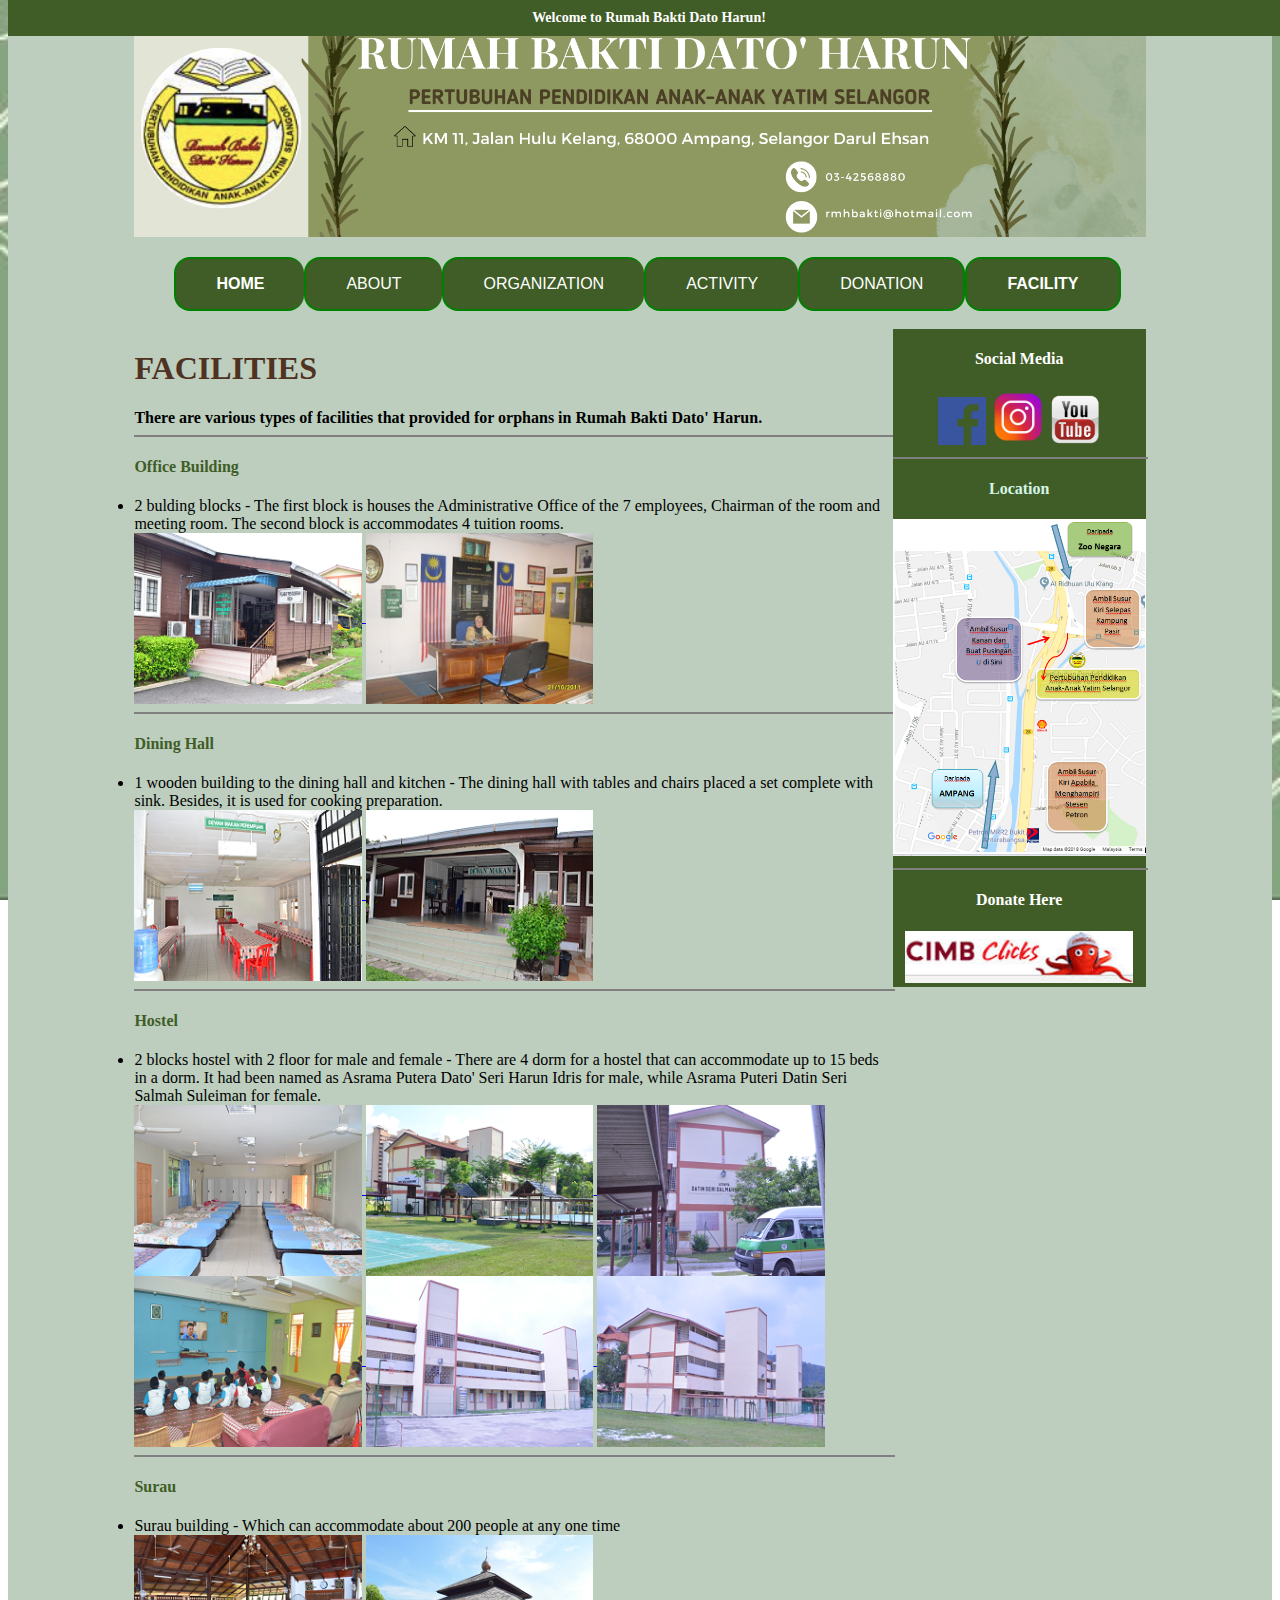
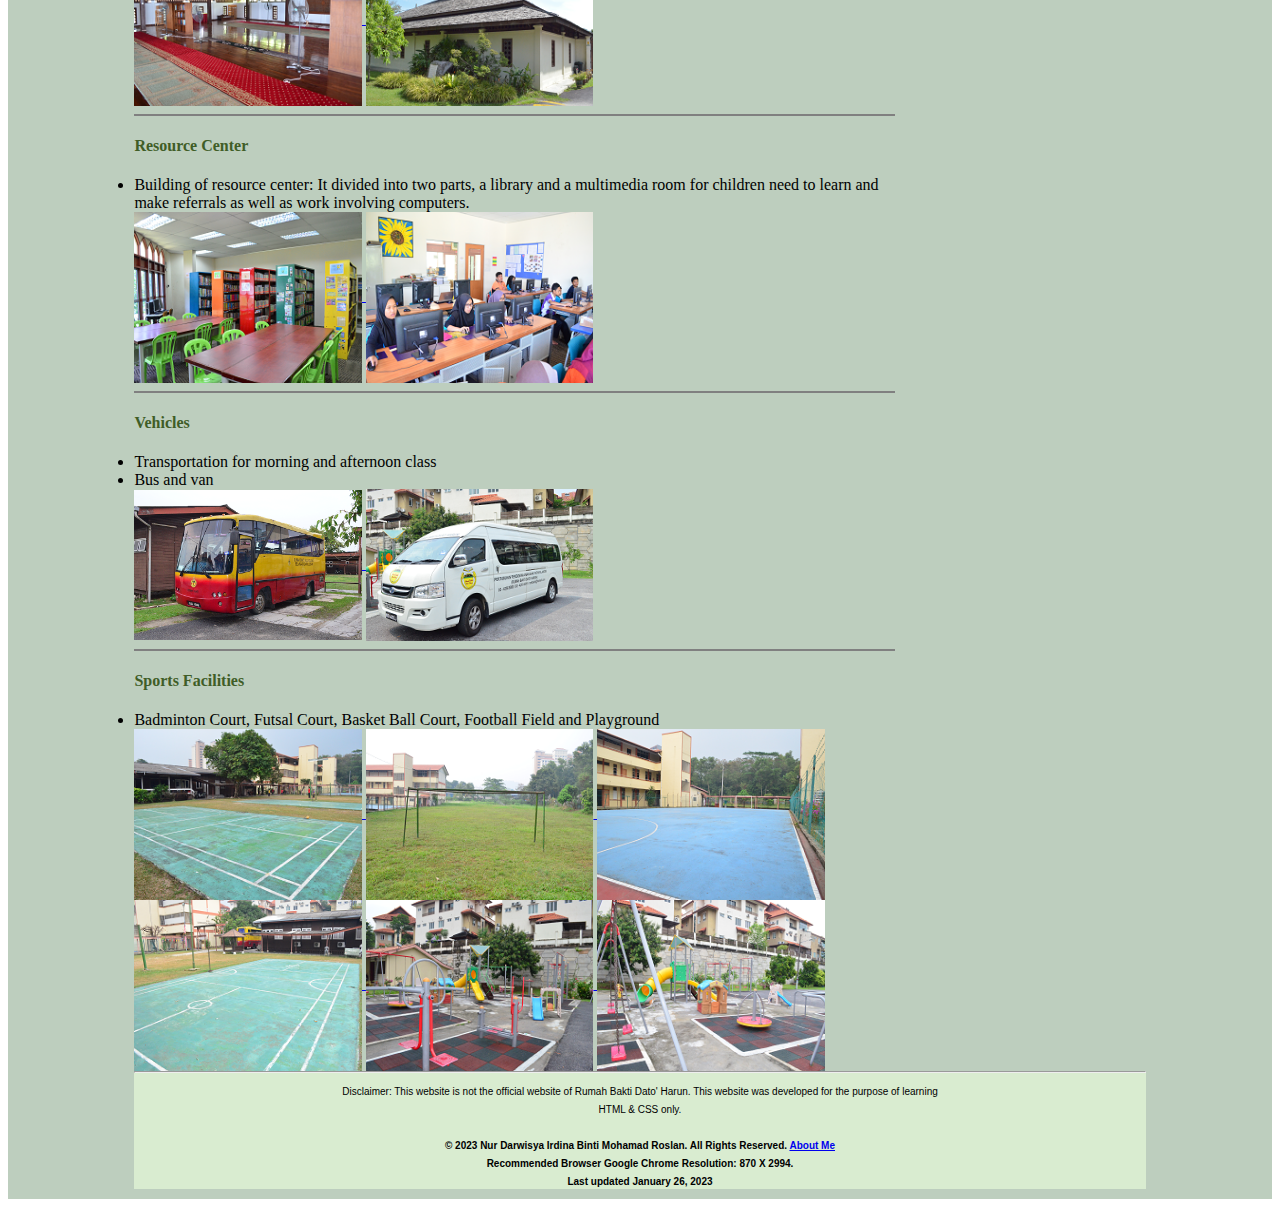
<file: facility.html>
﻿<!DOCTYPE html>

<html lang="en">

<head>
	<meta charset="utf-8" />
 	<meta name="description" content="Rumah Bakti Dato Harun">
        <meta name="keywords"    content="HTML & CSS">
        <meta name="author"      content="Nur Darwisya Irdina Binti Mohamad Roslan"> 
        <meta name="viewport"     content="width=device-width, initial-scale=1.0">
	<title>Facility</title>
        <link rel="stylesheet"  href="css-whole.css" />

</head>

<body>
<bg="images/background.jpg">
<body style="background-color: #bdcebe;">


<div id="header">Welcome to Rumah Bakti Dato Harun!</div>

<div class="page">

	<!-- === START HEADER SECTION === -->

	<header class="header-main" role="banner">
		 <img src="images/header.png" alt="Rumah Bakti Dato' Harun" width="100%"  id="features"/>

		<div class="btn-group">
		<nav role="navigation"   class="nav">
			<ul class="nav-main">
			        <button><strong><a href="index.html" class="button"> HOME</a></button>
				<button><a href="about.html" class="button"> ABOUT</a></button>
				<button><a href="organization.html" class="button"> ORGANIZATION</a></button>
				<button><a href="activity.html" class="button"> ACTIVITY</a></button>
				<button><a href="donation.html" class="button"> DONATION</a></button>
                                <button><a href="facility.html" class="button"> FACILITY</a></strong></button>
			</ul>
		</nav>
		</div>
            <br>
	</header>

	<!-- ============== END HEADER ========== -->

<div class="container">
<!-- === START MAIN === -->
	<main role="main">
		<section class="main">
			<h1>FACILITIES</h1>

<strong>There are various types of facilities that provided for orphans in Rumah Bakti Dato' Harun.</strong> 		
			
<hr noshade width="100%"/>
			<div class="post-blurb">

				
<h4>Office  Building</h4>

<li>2 bulding blocks - The first block is houses the Administrative Office of the 7 employees, Chairman of the room and meeting room. The second block is accommodates 4 tuition rooms.</li>
<a href="images/pejabat.png">
<img src="images/pejabat.png" width="30%"  align="center" title="click to enlarge"/>
</a>
 
<a href="images/pejabat1.png">
<img src="images/pejabat1.png" width="30%"  align="center" title="click to enlarge"/>
</a>

<hr noshade width="100%"/>

<h4>Dining Hall</h4>

<li>1 wooden building to the dining hall and kitchen - The dining hall with tables and chairs placed a set complete with sink. Besides, it is used for cooking preparation.</li>

<a href="images/dewanmakan.png">
<img src="images/dewanmakan.png" width="30%"  align="center" title="click to enlarge"/>
</a>

<a href="images/dewanmakan1.png">
<img src="images/dewanmakan1.png" width="30%"  align="center" title="click to enlarge"/>
</a>


<hr noshade width="100%"/>


<h4>Hostel</h4>
<li>2 blocks hostel with 2 floor for male and female - There are 4 dorm for a hostel that can accommodate up to 15 beds in a dorm. It had been named as Asrama Putera Dato' Seri Harun Idris for male, while Asrama Puteri Datin Seri Salmah Suleiman for female.   </li>


<a href="images/boysdorm.png">
<img src="images/boysdorm.png" width="30%"  align="center" title="click to enlarge"/>
</a>

<a href="images/boysdorm1.png">
<img src="images/boysdorm1.png" width="30%"  align="center" title="click to enlarge"/>
</a>

<a href="images/girlsdorm.png">
<img src="images/girlsdorm.png" width="30%"  align="center" title="click to enlarge"/>
</a>

<a href="images/dorm.png">
<img src="images/dorm.png" width="30%"  align="center" title="click to enlarge"/>
</a>

<a href="images/girlsdorm1.png">
<img src="images/girlsdorm1.png" width="30%"  align="center" title="click to enlarge"/>
</a>

<a href="images/girlsdorm2.png">
<img src="images/girlsdorm2.png" width="30%"  align="center" title="click to enlarge"/>
</a>

<hr noshade width="100%"/>

<h4>Surau</h4>
<li>Surau building - Which can accommodate about 200 people at any one time</li>

<a href="images/surau.png">
<img src="images/surau.png" width="30%"  align="center" title="click to enlarge"/>
</a>

<a href="images/surau1.png">
<img src="images/surau1.png" width="30%"  align="center" title="click to enlarge"/>
</a>

<hr noshade width="100%"/>

<h4>Resource Center</h4>
<li>Building of resource center: It divided into two parts, a library and a multimedia room for children need to learn and make referrals as well as work involving computers.</li>

<a href="images/library.png">
<img src="images/library.png" width="30%"  align="center" title="click to enlarge"/>
</a>


<a href="images/library1.png">
<img src="images/library1.png" width="30%"  align="center" title="click to enlarge"/>
</a>

<hr noshade width="100%"/>

<h4>Vehicles</h4>

<li> Transportation for morning and afternoon class</li>
<li>Bus and van</li>

<a href="images/bus.png">
<img src="images/bus.png" width="30%"  align="center" title="click to enlarge"/>
</a>

<a href="images/van1.png">
<img src="images/van1.png" width="30%"  align="center" title="click to enlarge"/>
</a>


<hr noshade width="100%"/>

<h4>Sports Facilities</h4>
<li> Badminton Court, Futsal Court, Basket Ball Court, Football Field and Playground</li>


<a href="images/badminton.png">
<img src="images/badminton.png" width="30%"  align="center" title="click to enlarge"/>
</a>

<a href="images/bola.png">
<img src="images/bola.png" width="30%"  align="center" title="click to enlarge"/>
</a>

<a href="images/bolajaring.png">
<img src="images/bolajaring.png" width="30%"  align="center" title="click to enlarge"/>
</a>

<a href="images/takraw.png">
<img src="images/takraw.png" width="30%"  align="center" title="click to enlarge"/>
</a>


<a href="images/playground.png">
<img src="images/playground.png" width="30%"  align="center" title="click to enlarge"/>
</a>

<a href="images/playground1.png">
<img src="images/playground1.png" width="30%"  align="center" title="click to enlarge"/>
</a>


</div>
	

	</main>
	<!-- === END MAIN === -->






<!-- ==== START SIDEBAR ==== -->
	<div class="sidebar">
		<center><h4><font face="Tahoma" size="3px" color="white">Social Media</font></h4></center>

	<center><a href="https://www.facebook.com/RumahBaktiDatoHarun/" target="_blank"><img src="images/facebook.png" class="image" title="Go to Facebook page" width="19%" /></a>
	<a href="https://www.instagram.com/rumahbakti_datoharun/" target="_blank"><img src="images/instagram.png" class="image" title="Go to Instagram page" width="22%" /></a>
	<a href="https://www.youtube.com/channel/UCwZOXO7t5smnqsRU61I6AUA" target="_blank"><img src="images/youtube1.png" class="image" title="Go to Youtube page" width="20% " /></a></center>
 
<aside class="mod">


<hr noshade width="100%"/>
			<center><h4><font face="Tahoma" size="3px" color="#d5f4e6">Location</font></h4></center>
<a href="https://www.google.com/maps/place/Pertubuhan+Pendidikan+Anak-Anak+Yatim+Selangor/@3.1939375,101.7615401,17z/data=!3m1!4b1!4m5!3m4!1s0x31cc398ef7bff347:0x960db01e0b957185!8m2!3d3.1939375!4d101.7637288" target="_blank"><img src="images/maps.png" class="image" title="Go to maps page" width="100%" /></a>


</aside>

<aside class="mod">
<hr noshade width="100%"/>
<center><h4><font face="Tahoma" size="3px" color="white" >Donate Here</font></h4></center>
<center><a href="https://www.cimbclicks.com.my/clicks/#/cimb-cares?payeeId=FPXNGOPPAAYS&payeeName=Pertubuhan%20Pendidikan%20Anak-Anak%20Yatim%20Selangor%20"    target="_blank"><img src="images/cimbclick.png"  class"image" width="90%" /></a></center>
</aside>
</div>
	<!-- end sidebar -->
	</div>
	<!-- end container -->








<!-- ==== START PAGE FOOTER ==== -->
	<footer role="contentinfo" class="main-footer">
		<hr><center><small><font face="Arial" size="1" color="black">Disclaimer: This website is not the official website of Rumah Bakti Dato' Harun. This website was developed for the purpose of learning<br>HTML & CSS only.</small><br><br>
	<strong>&copy; 2023 Nur Darwisya Irdina Binti Mohamad Roslan. All Rights Reserved.  <a href="aboutme.html"> About Me</a><br>
	Recommended Browser Google Chrome Resolution: 870 X 2994.<br>
	Last updated January 26, 2023</font></strong></center></div>
</hr>
	</footer>
	<!-- end page main-footer -->

</div> <!-- end page -->














</body>

</html>
</file>
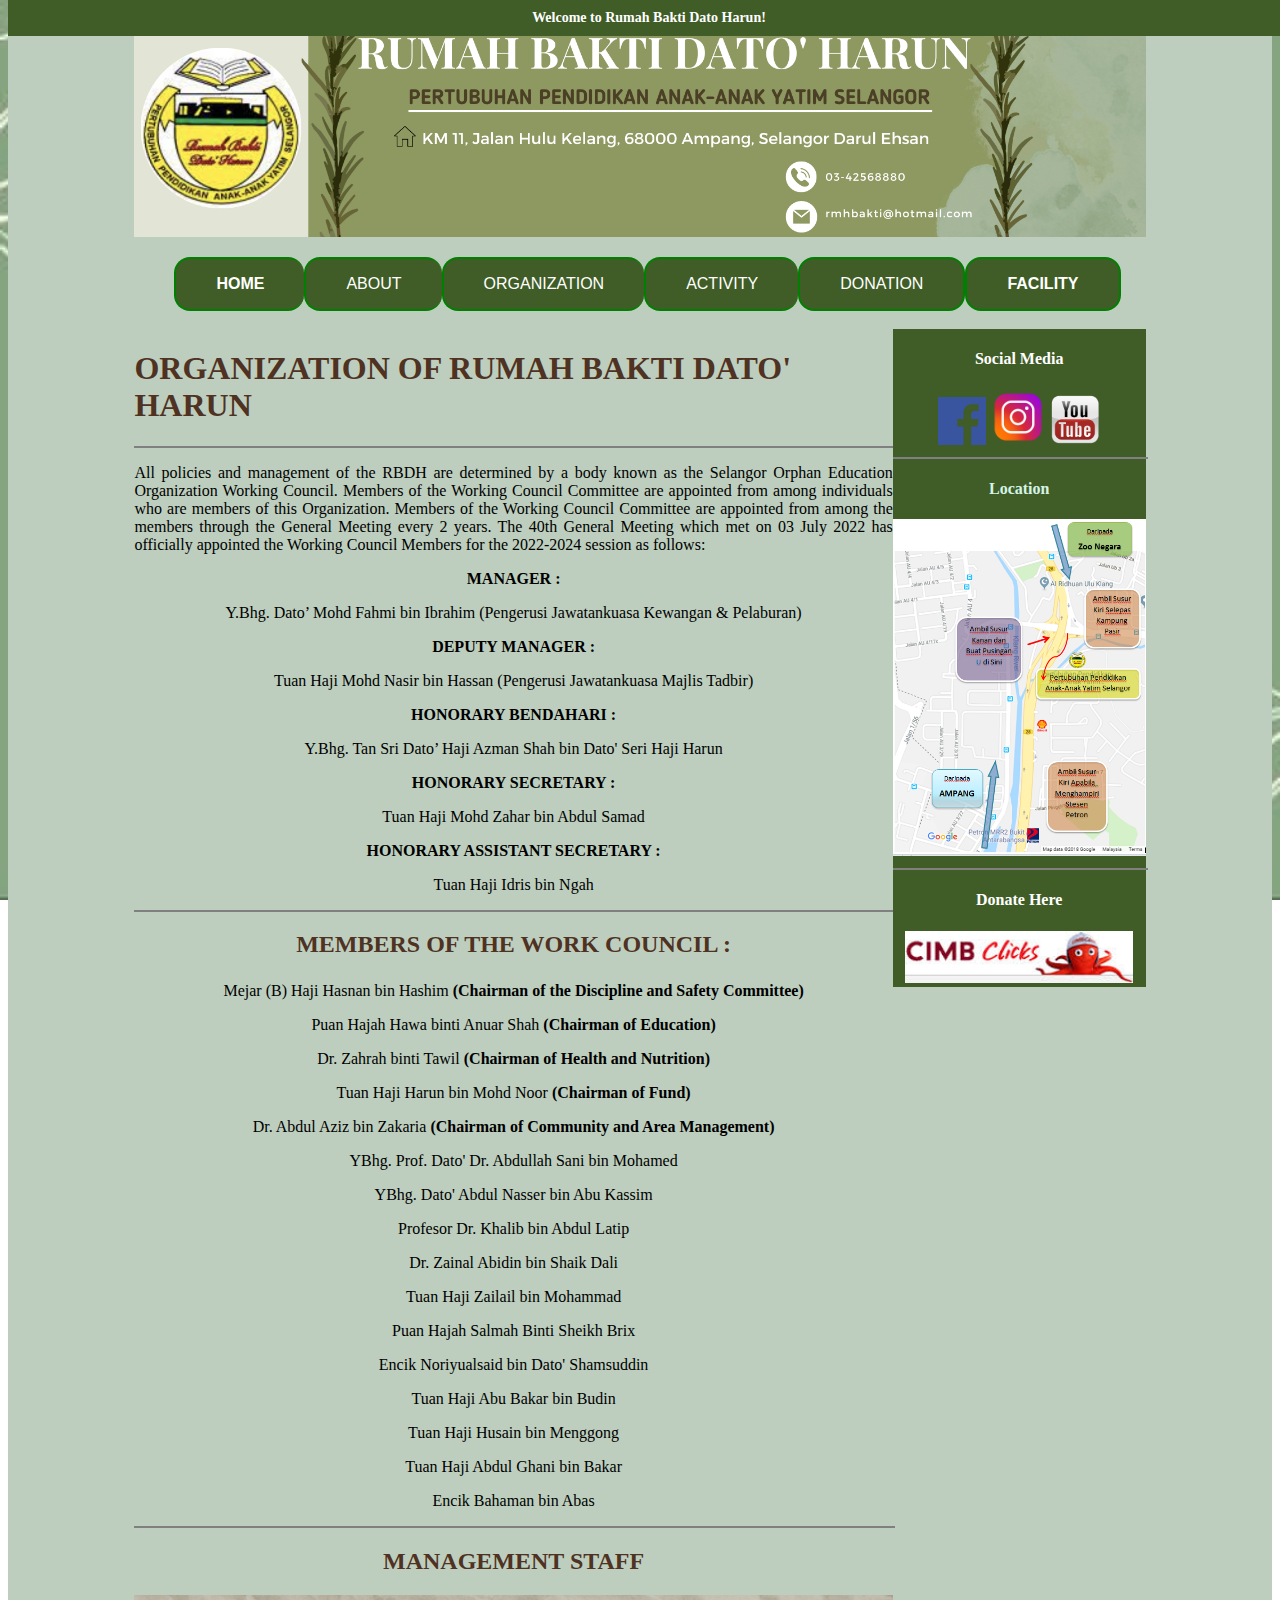
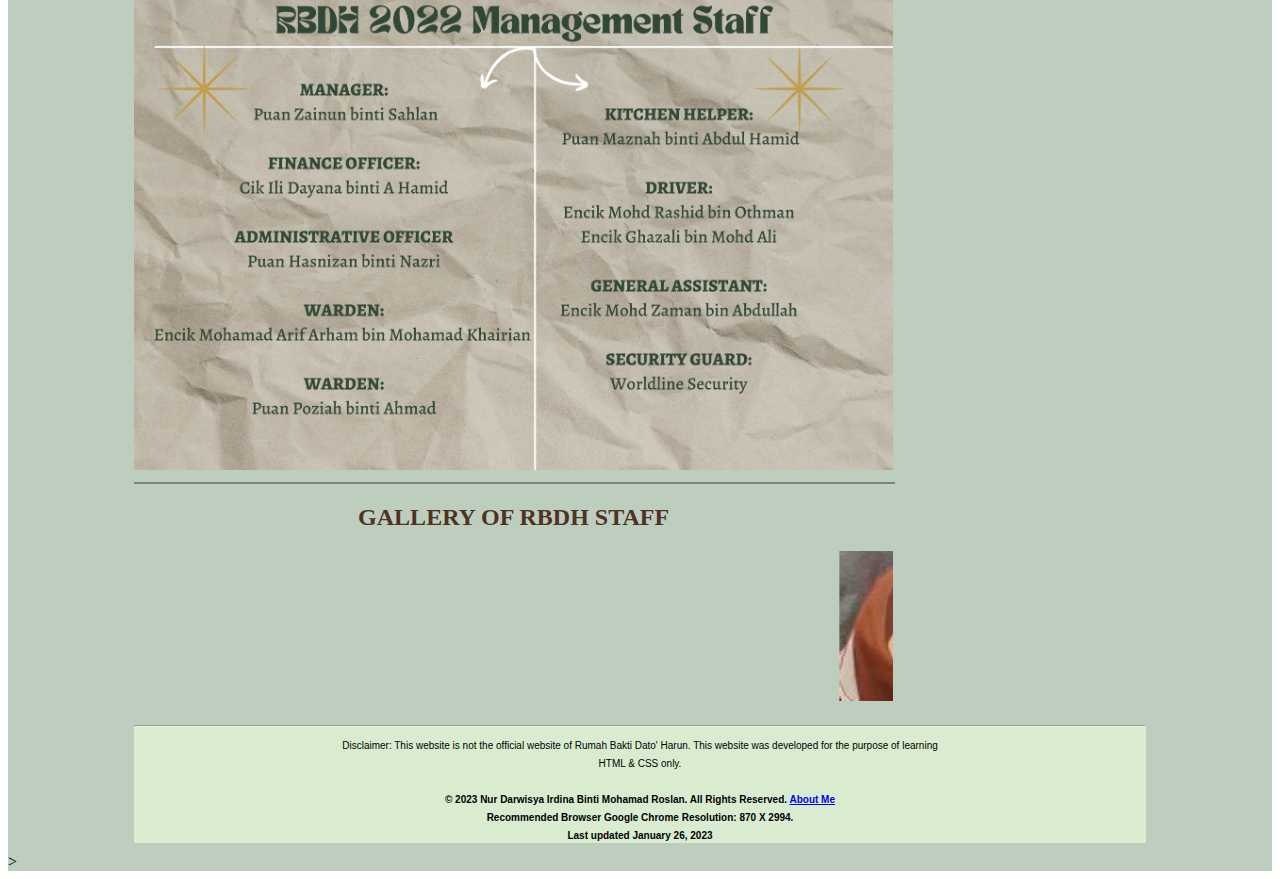
<file: organization.html>
﻿<!DOCTYPE html>

<html lang="en">


<head>
	<meta charset="utf-8" />
        <meta name="description" content="Rumah Bakti Dato Harun">
        <meta name="keywords"    content="HTML & CSS">
        <meta name="author"      content="Nur Darwisya Irdina Binti Mohamad Roslan"> 
        <meta name="viewport"    content="width=device-width, initial-scale=1.0">
	<title>Organization</title>
        <link rel="stylesheet"  href="css-whole.css" />

</head>

<body>
<bg="images/background.jpg">
<body style="background-color: #bdcebe;">

<div id="header">Welcome to Rumah Bakti Dato Harun!</div>

<div class="page">

	<!-- === START HEADER SECTION === -->

	<header class="header-main" role="banner">
		 <img src="images/header.png" alt="Rumah Bakti Dato' Harun" width="100%"  id="features"/>

		<div class="btn-group">
		<nav role="navigation"   class="nav">
			<ul class="nav-main">
			        <button><strong><a href="index.html" class="button"> HOME</a></button>
				<button><a href="about.html" class="button"> ABOUT</a></button>
				<button><a href="organization.html" class="button"> ORGANIZATION</a></button>
				<button><a href="activity.html" class="button"> ACTIVITY</a></button>
				<button><a href="donation.html" class="button"> DONATION</a></button>
                                <button><a href="facility.html" class="button"> FACILITY</a></strong></button>
			</ul>
		</nav>
		</div>
            <br>
	</header>

	<!-- ============== END HEADER ========== -->

<div class="container">
<!-- === START MAIN === -->
	<main role="main">
		<section class="main">
			<h1> ORGANIZATION OF RUMAH BAKTI DATO' HARUN</h1>
		
<hr noshade width="100%"/>	

			<div class="post-blurb" align="justify">

<p>
All policies and management of the RBDH are determined by a body known as the Selangor Orphan Education Organization Working Council. Members of the Working Council Committee are appointed from among individuals who are members of this Organization. Members of the Working Council Committee are appointed from among the members through the General Meeting every 2 years.
The 40th General Meeting which met on 03 July 2022 has officially appointed the Working Council Members for the 2022-2024 session as follows: </p>

<center><p><strong>MANAGER :</p></strong>
Y.Bhg. Dato’ Mohd Fahmi bin Ibrahim
(Pengerusi Jawatankuasa Kewangan & Pelaburan)


<center>
<p><strong>DEPUTY MANAGER :</p></strong>
<p>Tuan Haji Mohd Nasir bin Hassan
(Pengerusi Jawatankuasa Majlis Tadbir)</p>

<p><strong>HONORARY BENDAHARI  :</p></strong>
<p>Y.Bhg. Tan Sri Dato’ Haji Azman Shah bin Dato' Seri Haji Harun</p>

<p><strong>HONORARY SECRETARY :</p></strong
<p>Tuan Haji Mohd Zahar bin Abdul Samad</p>

<p><strong>HONORARY ASSISTANT SECRETARY :</p></strong
<p>Tuan Haji Idris bin Ngah</p>

<hr noshade width="100%"/>

<p><strong><h2>MEMBERS OF THE WORK COUNCIL :</p></h2></strong>

<p>Mejar (B) Haji Hasnan bin Hashim
<strong>(Chairman of the Discipline and Safety Committee)</p></strong>

<p>Puan Hajah Hawa binti Anuar Shah
<strong>(Chairman of Education)</p></strong>

<p>Dr. Zahrah binti Tawil
<strong>(Chairman of Health and Nutrition)</p></strong>

<p>Tuan Haji Harun bin Mohd Noor
<strong>(Chairman of Fund)</p></strong>

<p>Dr. Abdul Aziz bin Zakaria
<strong>(Chairman of Community and Area Management)</p></strong>

<p>YBhg. Prof. Dato' Dr. Abdullah Sani bin Mohamed</p>

<p>YBhg. Dato' Abdul Nasser bin Abu Kassim</p>

<p>Profesor Dr. Khalib bin Abdul Latip</p>

<p>Dr. Zainal Abidin bin Shaik Dali</p>

<p>Tuan Haji Zailail bin Mohammad</p>

<p>Puan Hajah Salmah Binti Sheikh Brix</p>

<p>Encik Noriyualsaid bin Dato' Shamsuddin</p>

<p>Tuan Haji Abu Bakar bin Budin</p>

<p>Tuan Haji Husain bin Menggong</p>

<p>Tuan Haji Abdul Ghani bin Bakar</p>

<p>Encik Bahaman bin Abas</p>


</center>

<hr noshade width="100%"/>
<h2>MANAGEMENT STAFF </h2>


<center>
<a href="images/chart.png">
<center><img src="images/chart.png" width="100%" title="click to enlarge"/>
</a>
</center>



<hr noshade width="100%"/>

<center><h2>GALLERY OF RBDH STAFF</h2></center>

<p><marquee>
<img src="images/kakitangan1.png" width="200" height="150" alt="Staff" class="post-photo-full" /> 
<img src="images/kakitangan2.png" width="200" height="150" alt="Staff" class="post-photo-full" /> 
<img src="images/kakitangan3.png" width="200" height="150" alt="Staff" class="post-photo-full" /> 
<img src="images/kakitangan4.png" width="200" height="150" alt="Staff" class="post-photo-full" /> 
<img src="images/kakitangan6.png" width="200" height="150" alt="Staff" class="post-photo-full" /> 
<img src="images/kakitangan7.png" width="200" height="150" alt="Staff" class="post-photo-full" /> 
<img src="images/kakitangan8.png" width="200" height="150" alt="Staff" class="post-photo-full" /> 
<img src="images/kakitangan5.png" width="200" height="150" alt="Staff" class="post-photo-full" /> 
 

</marquee></p>




</div>
	

	</main>
	<!-- === END MAIN === -->







<!-- ==== START SIDEBAR ==== -->
	<div class="sidebar">
		<center><h4><font face="Tahoma" size="3px" color="white">Social Media</font></h4></center>

	<center><a href="https://www.facebook.com/RumahBaktiDatoHarun/" target="_blank"><img src="images/facebook.png" class="image" title="Go to Facebook page" width="19%" /></a>
	<a href="https://www.instagram.com/rumahbakti_datoharun/" target="_blank"><img src="images/instagram.png" class="image" title="Go to Instagram page" width="22%" /></a>
	<a href="https://www.youtube.com/channel/UCwZOXO7t5smnqsRU61I6AUA" target="_blank"><img src="images/youtube1.png" class="image" title="Go to Youtube page" width="20% " /></a></center>
 
<aside class="mod">


<hr noshade width="100%"/>
			<center><h4><font face="Tahoma" size="3px" color="#d5f4e6">Location</font></h4></center>
<a href="https://www.google.com/maps/place/Pertubuhan+Pendidikan+Anak-Anak+Yatim+Selangor/@3.1939375,101.7615401,17z/data=!3m1!4b1!4m5!3m4!1s0x31cc398ef7bff347:0x960db01e0b957185!8m2!3d3.1939375!4d101.7637288" target="_blank"><img src="images/maps.png" class="image" title="Go to maps page" width="100%" /></a>


</aside>

<aside class="mod">
<hr noshade width="100%"/>
<center><h4><font face="Tahoma" size="3px" color="white" >Donate Here</font></h4></center>
<center><a href="https://www.cimbclicks.com.my/clicks/#/cimb-cares?payeeId=FPXNGOPPAAYS&payeeName=Pertubuhan%20Pendidikan%20Anak-Anak%20Yatim%20Selangor%20"    target="_blank"><img src="images/cimbclick.png"  class"image" width="90%" /></a></center>
</aside>
</div>
	<!-- end sidebar -->
	</div>
	<!-- end container -->








<!-- ==== START PAGE FOOTER ==== -->
	<footer role="contentinfo" class="main-footer">
		<hr><center><small><font face="Arial" size="1" color="black">Disclaimer: This website is not the official website of Rumah Bakti Dato' Harun. This website was developed for the purpose of learning<br>HTML & CSS only.</small><br><br>
	<strong>&copy; 2023 Nur Darwisya Irdina Binti Mohamad Roslan. All Rights Reserved. <a href="aboutme.html"> About Me</a><br>
	Recommended Browser Google Chrome Resolution: 870 X 2994.<br>
	Last updated January 26, 2023</font></strong></center></div>
</hr>
	</footer>
	<!-- end page main-footer -->

</div> <!-- end page -->














</body>

</html>

















>
</file>
<file: css-main.css>
﻿/* CSS MAIN HOME */


body{
margin: 0;
padding: 0;
box-sizing: border-box;
font-family: 'Poppins' sans- serif;
}




.background{
width: 100%;
min-height: 100vh;
background-image: linear-gradient (rgba (9,0,77,0.65), rgba(9,0,77,0.65)); url
(images/background.jpg);
background-size: cover;
background-position: center;
padding: 10px 8%;
}



.hero{
width: 100%;
height: 100vh;
padding: 20px; 10%;
}

nav{
width: 115%;
display: flex;
align-items: center;
justify-content: space-between;
}


nav.logo{
width: 80px;
cursor: pointer;
}



nav ul{
flex: 1;
text-align: right;
margin-right: 50px;
}

nav ul li{
list-style: none;
display: inline-block;
margin: 10px 30px;
}


nav ul li a{
text-decoration: none;
color: #0d3d0d;
font-weight: 700;
position: relative;
padding: 10px;
}


nav ul li a::before{
content: '';
width: 100%;
height: 0px;
background: #d9f688;
position: absolute;
z-index: -1;
left: 0;
bottom: -5px;
border-bottom-left-radius: 8px;
border-bottom-right-radius: 8px;
transition: height 0.5s;
}



nav ul li a:hover::before{
height: 85px;
}

.row{
display: flex;
flex-wrap wrap;
}

.col{
flex-basis: 50%;
position: relative;
}

.feature-img{
width: 60%;
margin-top: 50px;
}



.col h1{
margin-top: 180px;
color: #003300;
font-size: 40px;
font-weight: 600;
}

.col a{
text-decoration: none;
padding: 10px 50px;
border-radius: 30px;
background: #d9f688;
display: inline-block;
color: #000;
font-weight: 700;
margin-top: 70px;
box-shadow: 5px 8 px 10px rgba(0, 0, 0, 0.1);
}


img {
border-radius: 50%;
}


.responsive {
width: 100%;
height: auto%;
}


h1 {
    text-shadow: 2px 2px #f0f0f0;
}





/*  Main Footer Section  */
.main-footer{
clear:both;
}
</file>
<file: css-whole.css>
﻿/* CSS WHOLE LAYOUT */

/*BACKGROUND SECTION */
.page {background-color: #bdcebe;
width: 80%;
margin: auto;
padding: 10px;}

/*  STICKY HEADER  */
#header {
  background-color: #405d27; /* color background */
  padding: 10px 1px; /* Some padding */
  color: white;
  text-align: center; /* Centered text */
  font-size: 14px; /* font size */
  font-weight: bold;
  position: fixed; /* Fixed position - sit on top of the page */
  top: 0;
  width: 100%; /* Full width */
  transition: 0.2s; /* Add a transition effect (when scrolling - and font size is decreased) */
}

/* HEADER SECTION */
.header.main {background-color: #white;}

.nav-main {background-color: #405d27;}
.button  {background-color: #white; 
         border-radius 5px;
	 color: white;
	 padding: 11px 35px;
	 text-align:  center;
	 box shadow: 2px 2px 2px #333333;
	 text-decoration: none;
	 display: inline-block;
	 font-size: 16px;
	 margin: auto;
	 cursor: pointer;}

/* BUTTON SECTION */
.btn-group button {
  background-color: #405d27; /* Green background */
  border: 2px solid green; /* Green border */
  text-align: center;
  color: white; /* White text */
  padding: 5px 5px; /* Some padding */
  cursor: pointer; /* Pointer/hand icon */
  float: left; /* Float the buttons side by side */
  border-radius: 16px;
  margin: auto;
}

.btn-group button:not(:last-child) {
  border-right: none; /* Prevent double borders */
  margin: auto;
}

/* Clear floats (clearfix hack) */
.btn-group:after {
  content: "";
  clear: both;
  display: table;
  margin: auto;: center;
}

/* Add a background color on hover */
.btn-group button:hover {
  background-color: #3e8e41;
}



/*  Main & Sidebar Section  */
.container {background-color:#d9ecd0;
padding: 0px;}




/*  Main Section  */
.main {background-color: sage;
width:75%;
float:left;}



/*  Sidebar Section  */
.sidebar {background-color:#405d27;
width:25%;
float:right;}

.image:hover
{
        -webkit-transform: rotateZ(-30deg);
        -ms-transform: rotateZ(-30deg);
        -transform: rotateZ(-30deg);
	-webkit-transition: all 200ms cubic-bezier(0.390, 0.500, 0.150, 1.360);
	-moz-transition: all 200ms cubic-bezier(0.390, 0.500, 0.150, 1.360);
	-ms-transition: all 200ms cubic-bezier(0.390, 0.500, 0.150, 1.360);
	-transition: all 200ms cubic-bezier(0.390, 0.500, 0.150, 1.360);

}



/*  Main Footer Section  */
.main-footer {background-color: #d9ecd0;
clear:both;
}


/* Font Section */

h1{
font: Arial;
color: #4f3222;
}


h2{
font: Arial;
color: #4f3222;
}


h3{
font: Gabriola; 
color: #405d27;
}


h4{
font: Gabriola; 
color: #405d27;
}



h5{
font: Gabriola; 
color: #405d27;
}

#id-span1 {color:yellow}

#id-span2 {color:red}

#id-span3 {color:green}

#id-span4 {color:black}

#id-span5 {color:white}

#id-span6 {color:white}


.img-1 {
border-radius: 50%;
}




.dot{
height: 25px;
width: 25px;
background-color: #d9ecd0;
border-radius: 50%;
display: inline-block;
}


html { 
  background: url(images/background.jpg) no-repeat center center fixed; 
  background-size: cover;
}
</file>
